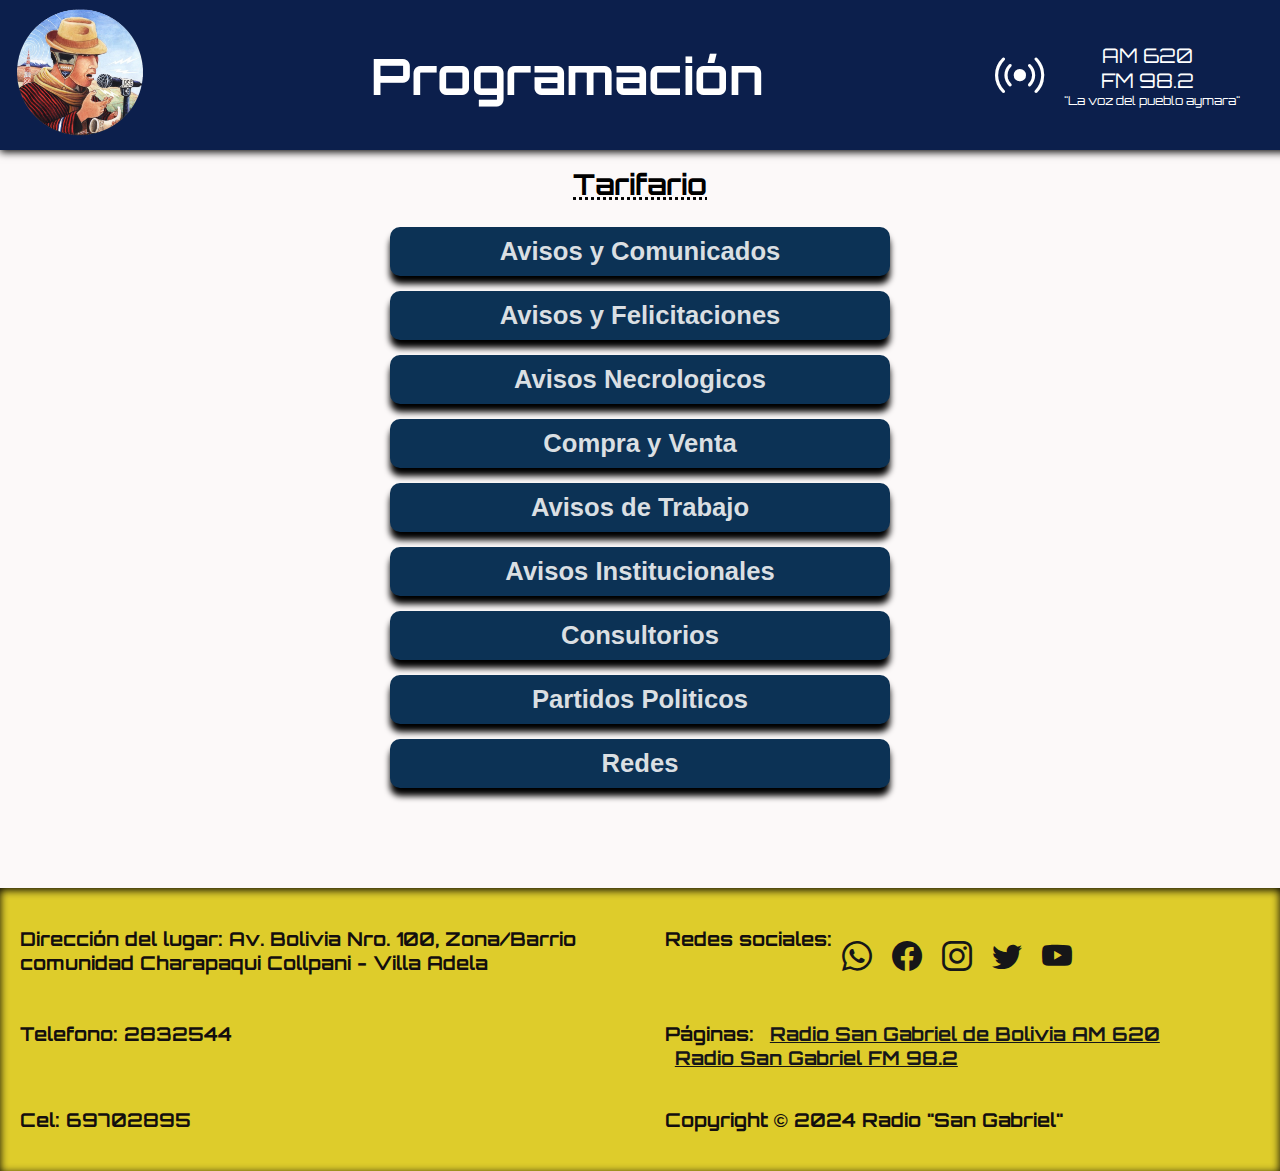
<file: index.html>
<!DOCTYPE html>
<html lang="es">
<head>
    <meta charset="UTF-8">
    <meta name="viewport" content="width=device-width, initial-scale=1.0">
    <link rel="preconnect" href="https://fonts.googleapis.com">
    <link rel="preconnect" href="https://fonts.gstatic.com" crossorigin>
    <link href="https://fonts.googleapis.com/css2?family=Orbitron:wght@400..900&display=swap" rel="stylesheet">
    <link rel="stylesheet" href="https://cdn.jsdelivr.net/npm/bootstrap-icons@1.11.3/font/bootstrap-icons.min.css">
    <link rel="preconnect" href="https://fonts.googleapis.com">
    <link rel="preconnect" href="https://fonts.gstatic.com" crossorigin>
    <link href="https://fonts.googleapis.com/css2?family=Montserrat+Alternates:ital,wght@0,100;0,200;0,300;0,400;0,500;0,600;0,700;0,800;0,900;1,100;1,200;1,300;1,400;1,500;1,600;1,700;1,800;1,900&family=Montserrat:ital,wght@0,100..900;1,100..900&display=swap" rel="stylesheet">
    <link rel="stylesheet" href="estilos.css">
    <link rel="icon" href="Imagenes/Logo-fabicon.jpg">
    <title>Radio "San Gabriel"</title>
</head>

<body class="bodyTabla">
    <div>
        <header>
            <div class="logo">
                <img src="./Imagenes/logo1.png" alt="Logo de la radio">
            </div>
            <div class="title">
                <h1>Programación</h1>
            </div>
            <div class="radio">
    
                <div class="icon-radio">
                <span><i class="bi bi-broadcast"></i></span>
                </div>
    
                <div class="texto">
                <span class="frequency">AM 620</span>
                <span class="frequency">FM 98.2</span>
                <span class="slogan">"La voz del pueblo aymara"</span>
                </div>
            </div>
        </header>

    <h2>Tarifario</h2>

    <div class="botones">
        <a href="AvisosComunicados.html"><button>Avisos y Comunicados</button></a>
        <a href="AvisosFelicitaciones.html"><button>Avisos y Felicitaciones</button></a>
        <a href="AvisosNecrologicos.html"><button>Avisos Necrologicos</button></a>
        <a href="CompraVenta.html"><button>Compra y Venta</button></a>
        <a href="AvisosTrabajo.html"><button>Avisos de Trabajo</button></a>
        <a href="AvisosInstitucionales.html"><button>Avisos Institucionales</button></a>
        <a href="Consultorios.html"><button>Consultorios</button></a>
        <a href="PartidosPoliticos.html"><button>Partidos Politicos</button> </a>
        <a href="Redes.html"><button>Redes</button></a>
    </div>
    </div>

    <footer>
        <p>Dirección del lugar: Av. Bolivia Nro. 100, Zona/Barrio comunidad Charapaqui Collpani - Villa Adela</p> 
        <p>Redes sociales:
            <a href="https://wa.link/ujf9wk"><i class="bi bi-whatsapp"></i></a>
            <a href="https://www.facebook.com/radiosangabrieldebolivia"><i class="bi bi-facebook"></i></a>
            <a href="https://www.instagram.com/radiosangabrielbolivia2/"><i class="bi bi-instagram"></i></a>
            <a href="https://twitter.com/RadioSanGabrie1"><i class="bi bi-twitter"></i></a>
            <a href="https://www.youtube.com/@RadioSanGabrielBolivia"><i class="bi bi-youtube"></i></a>
        </p>    
        <p>Telefono: 2832544</p>  
        <p>Páginas:
            <a href="https://www.radiosangabriel.org.bo/radio_vivo.php" target="_blank">Radio San Gabriel de Bolivia AM 620</a><br>
            <a href="https://www.radiosangabriel.org.bo/radiofm_vivo.php" target="_blank">Radio San Gabriel FM 98.2</a>
        </p>       
        <p>Cel: 69702895</p>      
        <p class="nombre_radio">Copyright &copy; 2024 Radio "San Gabriel"</p>
        
    </footer>
</body>
</html>
</file>
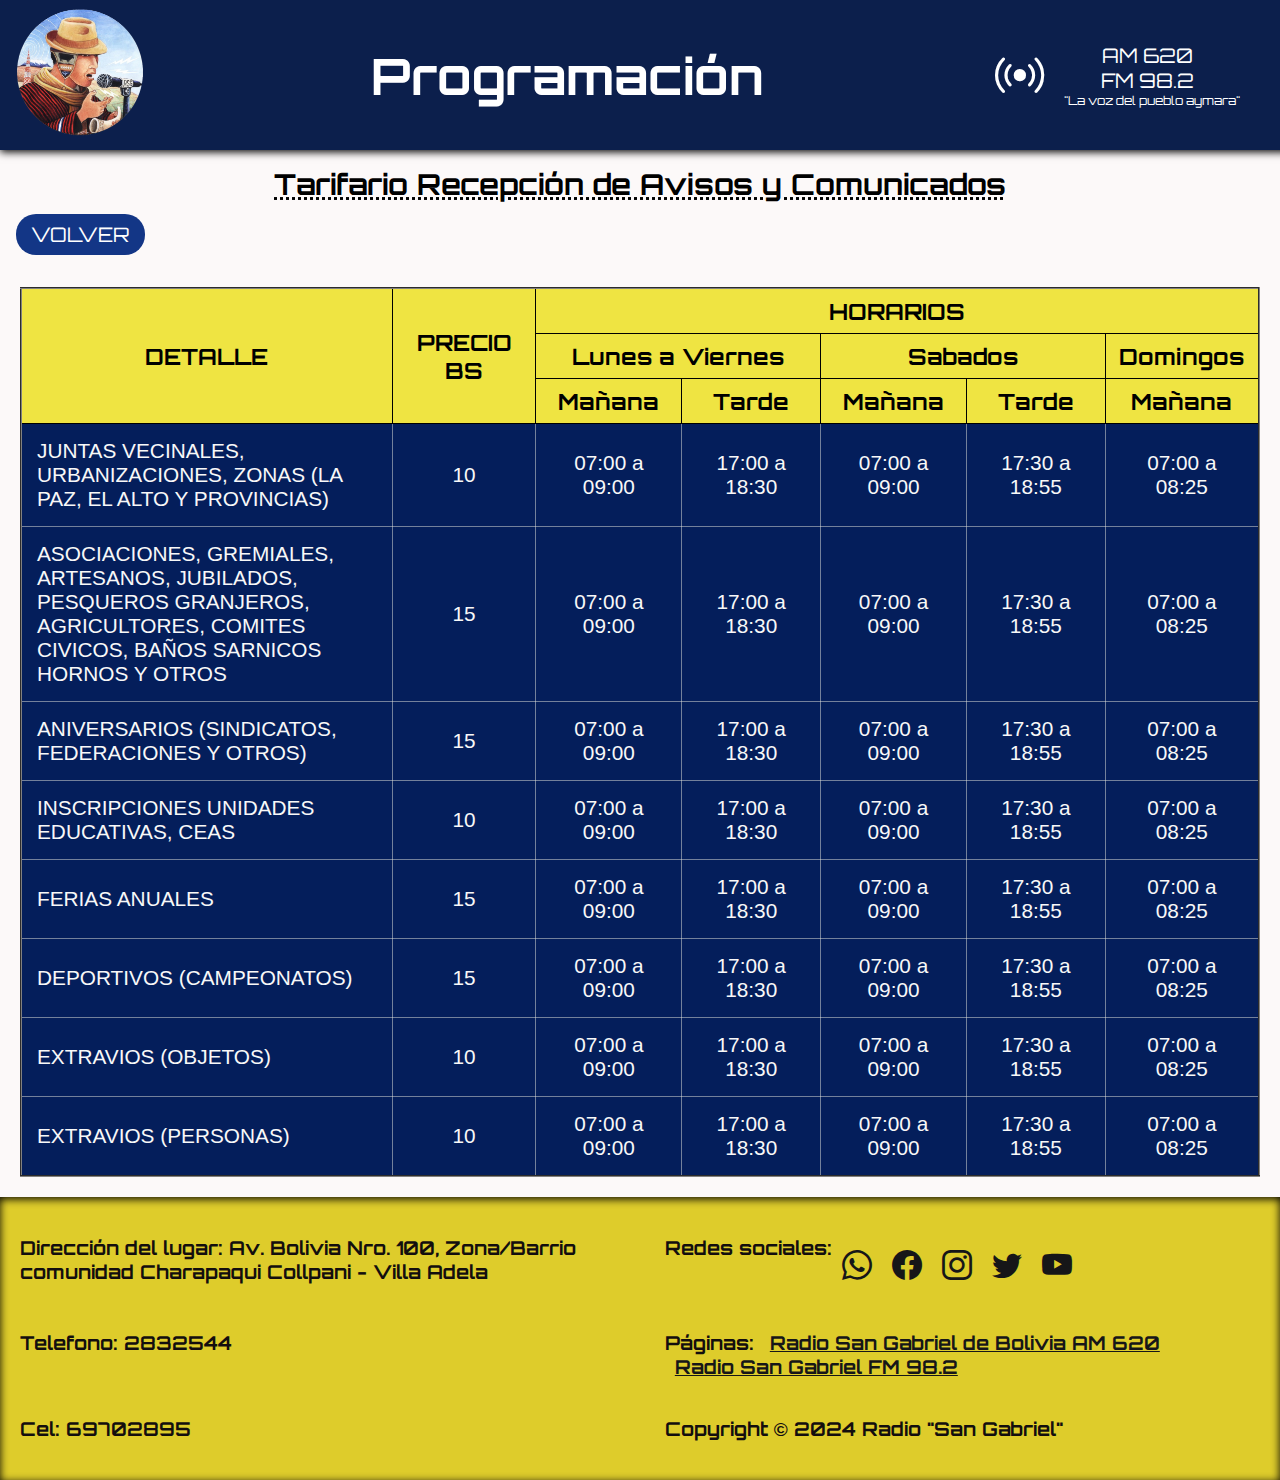
<file: AvisosComunicados.html>
<!DOCTYPE html>
<html lang="es">
  <head>
    <meta charset="UTF-8" />
    <meta name="viewport" content="width=device-width, initial-scale=1.0" />
    <link rel="preconnect" href="https://fonts.googleapis.com">
    <link rel="preconnect" href="https://fonts.gstatic.com" crossorigin>
    <link href="https://fonts.googleapis.com/css2?family=Orbitron:wght@400..900&display=swap" rel="stylesheet">
    <link rel="stylesheet" href="https://cdn.jsdelivr.net/npm/bootstrap-icons@1.11.3/font/bootstrap-icons.min.css">
    <link rel="stylesheet" href="estilos.css" />
    <link rel="icon" href="Imagenes/Logo-fabicon.jpg" />
    <title>Avisos y Comunicados</title>
  </head>

  <body class="bodyTabla">
    <div>
      
      <header>
        <div class="logo">
            <img src="./Imagenes/logo1.png" alt="Logo de la radio">
        </div>
        <div class="title">
            <h1>Programación</h1>
        </div>
        <div class="radio">

            <div class="icon-radio">
            <span><i class="bi bi-broadcast"></i></span>
            </div>

            <div class="texto">
            <span class="frequency">AM 620</span>
            <span class="frequency">FM 98.2</span>
            <span class="slogan">"La voz del pueblo aymara"</span>
            </div>
        </div>
      </header>

      <h2>Tarifario Recepción de Avisos y Comunicados</h2>

        <div class="btn-volver">
          <a href="./index.html">VOLVER</a>
        </div>
      <div class="tabla-container">
        <table border="2" class="Tabla">
          <thead>
            <tr>
              <td rowspan="3" class="columnDetalle">DETALLE</td>
              <td rowspan="3">PRECIO BS</td>
              <td colspan="6">HORARIOS</td>
            </tr>
    
            <tr>
              <td colspan="2">Lunes a Viernes</td>
              <td colspan="2">Sabados</td>
              <td colspan="2">Domingos</td>
            </tr>
    
            <tr>
              <td>Mañana</td>
              <td>Tarde</td>
              <td>Mañana</td>
              <td>Tarde</td>
              <td>Mañana</td>
            </tr>
          </thead>
    
          <tbody>
            <tr>
              <td class="align-left">JUNTAS VECINALES, URBANIZACIONES, ZONAS (LA PAZ, EL ALTO Y
                    PROVINCIAS)</td>
              <td>10</td>
              <td>07:00 a 09:00</td>
              <td>17:00 a 18:30</td>
              <td>07:00 a 09:00</td>
              <td>17:30 a 18:55</td>
              <td>07:00 a 08:25</td>
            </tr>
    
            <tr>
              <td class="align-left">ASOCIACIONES, GREMIALES, ARTESANOS, JUBILADOS, PESQUEROS
                GRANJEROS, AGRICULTORES, COMITES CIVICOS, BAÑOS SARNICOS HORNOS
                Y OTROS</td>
              <td>15</td>
              <td>07:00 a 09:00</td>
              <td>17:00 a 18:30</td>
              <td>07:00 a 09:00</td>
              <td>17:30 a 18:55</td>
              <td>07:00 a 08:25</td>
            </tr>
    
            <tr>
              <td class="align-left">ANIVERSARIOS (SINDICATOS, FEDERACIONES Y OTROS)</td>
              <td>15</td>
              <td>07:00 a 09:00</td>
              <td>17:00 a 18:30</td>
              <td>07:00 a 09:00</td>
              <td>17:30 a 18:55</td>
              <td>07:00 a 08:25</td>
            </tr>
    
            <tr>
              <td class="align-left">INSCRIPCIONES UNIDADES EDUCATIVAS, CEAS</td>
              <td>10</td>
              <td>07:00 a 09:00</td>
              <td>17:00 a 18:30</td>
              <td>07:00 a 09:00</td>
              <td>17:30 a 18:55</td>
              <td>07:00 a 08:25</td>
            </tr>
    
            <tr>
              <td class="align-left">FERIAS ANUALES</td>
              <td>15</td>
              <td>07:00 a 09:00</td>
              <td>17:00 a 18:30</td>
              <td>07:00 a 09:00</td>
              <td>17:30 a 18:55</td>
              <td>07:00 a 08:25</td>
            </tr>
    
            <tr>
              <td class="align-left">DEPORTIVOS (CAMPEONATOS)</td>
              <td>15</td>
              <td>07:00 a 09:00</td>
              <td>17:00 a 18:30</td>
              <td>07:00 a 09:00</td>
              <td>17:30 a 18:55</td>
              <td>07:00 a 08:25</td>
            </tr>
    
            <tr>
              <td class="align-left">EXTRAVIOS (OBJETOS)</td>
              <td>10</td>
              <td>07:00 a 09:00</td>
              <td>17:00 a 18:30</td>
              <td>07:00 a 09:00</td>
              <td>17:30 a 18:55</td>
              <td>07:00 a 08:25</td>
            </tr>
    
            <tr>
              <td class="align-left">EXTRAVIOS (PERSONAS)</td>
              <td>10</td>
              <td>07:00 a 09:00</td>
              <td>17:00 a 18:30</td>
              <td>07:00 a 09:00</td>
              <td>17:30 a 18:55</td>
              <td>07:00 a 08:25</td>
            </tr>
          </tbody>
        </table>
      </div>
    </div>

    <footer>
      <p>Dirección del lugar: Av. Bolivia Nro. 100, Zona/Barrio comunidad Charapaqui Collpani - Villa Adela</p> 
      <p>Redes sociales:
          <a href="https://wa.link/ujf9wk"><i class="bi bi-whatsapp"></i></a>
          <a href="https://www.facebook.com/radiosangabrieldebolivia"><i class="bi bi-facebook"></i></a>
          <a href="https://www.instagram.com/radiosangabrielbolivia2/"><i class="bi bi-instagram"></i></a>
          <a href="https://twitter.com/RadioSanGabrie1"><i class="bi bi-twitter"></i></a>
          <a href="https://www.youtube.com/@RadioSanGabrielBolivia"><i class="bi bi-youtube"></i></a>
      </p>    
      <p>Telefono: 2832544</p>  
      <p>Páginas:
          <a href="https://www.radiosangabriel.org.bo/radio_vivo.php" target="_blank">Radio San Gabriel de Bolivia AM 620</a><br>
          <a href="https://www.radiosangabriel.org.bo/radiofm_vivo.php" target="_blank">Radio San Gabriel FM 98.2</a>
      </p>       
      <p>Cel: 69702895</p>      
      <p class="nombre_radio">Copyright &copy; 2024 Radio "San Gabriel"</p>
      
    </footer>
  </body>
</html>
</file>
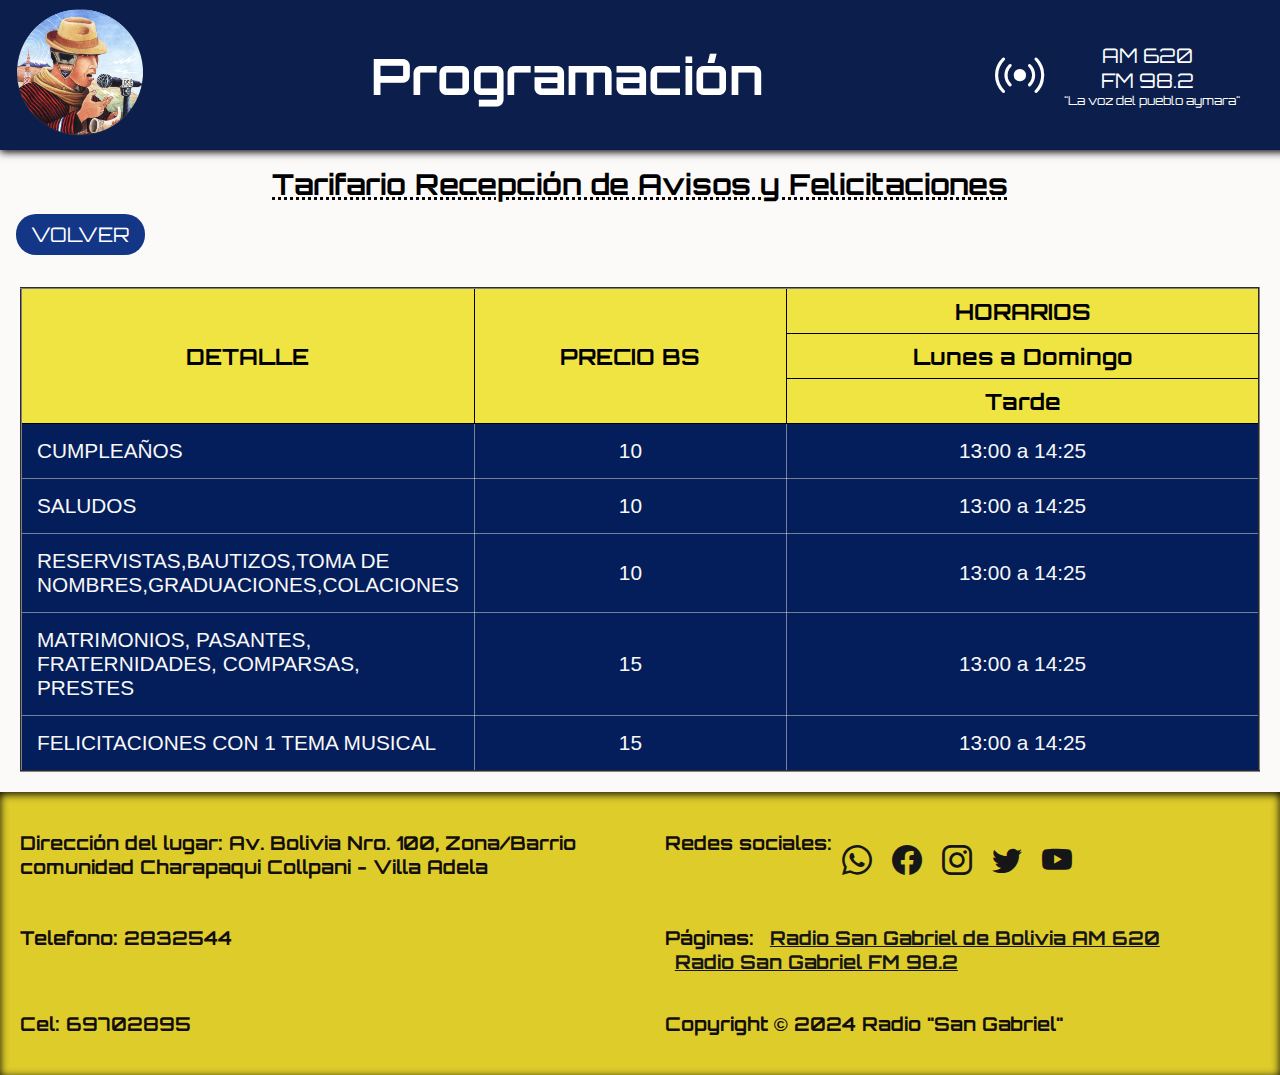
<file: AvisosFelicitaciones.html>
<!DOCTYPE html>
<html lang="es">
<head>
    <meta charset="UTF-8">
    <meta name="viewport" content="width=device-width, initial-scale=1.0">
    <link rel="preconnect" href="https://fonts.googleapis.com">
    <link rel="preconnect" href="https://fonts.gstatic.com" crossorigin>
    <link href="https://fonts.googleapis.com/css2?family=Orbitron:wght@400..900&display=swap" rel="stylesheet">
    <link rel="stylesheet" href="https://cdn.jsdelivr.net/npm/bootstrap-icons@1.11.3/font/bootstrap-icons.min.css">
    <link rel="stylesheet" href="estilos.css">
    <link rel="icon" href="Imagenes/Logo-fabicon.jpg">
    <title>Avisos y Felicitaciones</title>
</head>

<body class="bodyTabla">
    <div>
        
      <header>
        <div class="logo">
            <img src="./Imagenes/logo1.png" alt="Logo de la radio">
        </div>
        <div class="title">
            <h1>Programación</h1>
        </div>
        <div class="radio">

            <div class="icon-radio">
            <span><i class="bi bi-broadcast"></i></span>
            </div>

            <div class="texto">
            <span class="frequency">AM 620</span>
            <span class="frequency">FM 98.2</span>
            <span class="slogan">"La voz del pueblo aymara"</span>
            </div>
        </div>
      </header>

    <h2>Tarifario Recepción de Avisos y Felicitaciones</h2>

    <div class="btn-volver">
            <a href="./index.html">VOLVER</a>
        </div>
    <div class="tabla-container">
        <table border="2" class="Tabla">
            <thead>
              <tr>
                <td rowspan="3" class="columnDetalle">DETALLE</td>
                <td rowspan="3">PRECIO BS</td>
                <td colspan="1">HORARIOS</td>
              </tr>
        
              <tr>
                <td colspan="1">Lunes a Domingo</td>
              </tr>
        
              <tr>
                <td>Tarde</td>
              </tr>
            </thead>
        
            <tbody>
              <tr>
                <td class="align-left">CUMPLEAÑOS</td>
                <td>10</td>
                <td>13:00 a 14:25</td>
              </tr>
        
              <tr>
                <td class="align-left">SALUDOS</td>
                <td>10</td>
                <td>13:00 a 14:25</td>
              </tr>
        
              <tr>
                <td class="align-left">RESERVISTAS,BAUTIZOS,TOMA DE NOMBRES,GRADUACIONES,COLACIONES</td>
                <td>10</td>
                <td>13:00 a 14:25</td>
              </tr>
        
              <tr>
                <td class="align-left">MATRIMONIOS, PASANTES, FRATERNIDADES, COMPARSAS, PRESTES</td>
                <td>15</td>
                <td>13:00 a 14:25</td>
              </tr>
        
              <tr>
                <td class="align-left">FELICITACIONES CON 1 TEMA MUSICAL</td>
                <td>15</td>
                <td>13:00 a 14:25</td>
              </tr>
        
            </tbody>
          </table>
           </div>
    </div>

    <footer>
      <p>Dirección del lugar: Av. Bolivia Nro. 100, Zona/Barrio comunidad Charapaqui Collpani - Villa Adela</p> 
      <p>Redes sociales:
          <a href="https://wa.link/ujf9wk"><i class="bi bi-whatsapp"></i></a>
          <a href="https://www.facebook.com/radiosangabrieldebolivia"><i class="bi bi-facebook"></i></a>
          <a href="https://www.instagram.com/radiosangabrielbolivia2/"><i class="bi bi-instagram"></i></a>
          <a href="https://twitter.com/RadioSanGabrie1"><i class="bi bi-twitter"></i></a>
          <a href="https://www.youtube.com/@RadioSanGabrielBolivia"><i class="bi bi-youtube"></i></a>
      </p>    
      <p>Telefono: 2832544</p>  
      <p>Páginas:
          <a href="https://www.radiosangabriel.org.bo/radio_vivo.php" target="_blank">Radio San Gabriel de Bolivia AM 620</a><br>
          <a href="https://www.radiosangabriel.org.bo/radiofm_vivo.php" target="_blank">Radio San Gabriel FM 98.2</a>
      </p>       
      <p>Cel: 69702895</p>      
      <p class="nombre_radio">Copyright &copy; 2024 Radio "San Gabriel"</p>
      
    </footer>

</body>
</html>
</file>
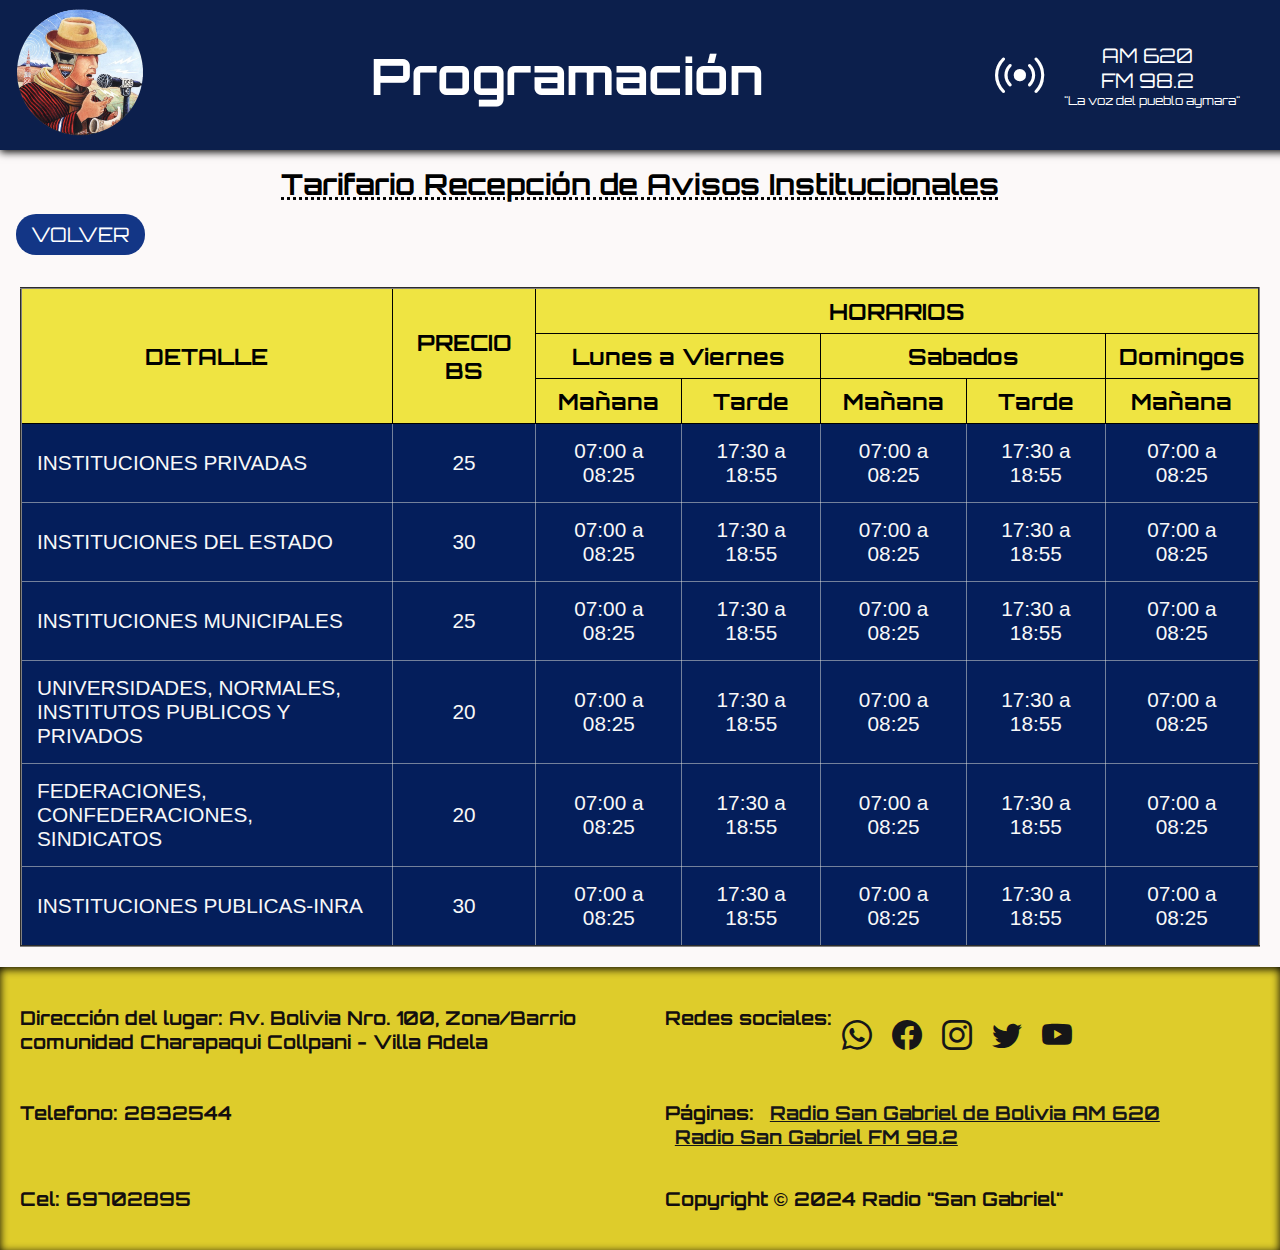
<file: AvisosInstitucionales.html>
<!DOCTYPE html>
<html lang="es">
<head>
    <meta charset="UTF-8">
    <meta name="viewport" content="width=device-width, initial-scale=1.0">
    <link rel="preconnect" href="https://fonts.googleapis.com">
    <link rel="preconnect" href="https://fonts.gstatic.com" crossorigin>
    <link href="https://fonts.googleapis.com/css2?family=Orbitron:wght@400..900&display=swap" rel="stylesheet">
    <link rel="stylesheet" href="https://cdn.jsdelivr.net/npm/bootstrap-icons@1.11.3/font/bootstrap-icons.min.css">
    <link rel="stylesheet" href="estilos.css">
    <link rel="icon" href="Imagenes/Logo-fabicon.jpg">
    <title>Avisos Institucionales</title>
</head>

<body class="bodyTabla">
    <div>
        
      <header>
        <div class="logo">
            <img src="./Imagenes/logo1.png" alt="Logo de la radio">
        </div>
        <div class="title">
            <h1>Programación</h1>
        </div>
        <div class="radio">

            <div class="icon-radio">
            <span><i class="bi bi-broadcast"></i></span>
            </div>

            <div class="texto">
            <span class="frequency">AM 620</span>
            <span class="frequency">FM 98.2</span>
            <span class="slogan">"La voz del pueblo aymara"</span>
            </div>
        </div>
      </header>

    <h2>Tarifario Recepción de Avisos Institucionales</h2>

    <div class="btn-volver">
            <a href="./index.html">VOLVER</a>
        </div>
    <div class="tabla-container">
        <table border="2" class="Tabla">
            <thead>
              <tr>
                <td rowspan="3" class="columnDetalle">DETALLE</td>
                <td rowspan="3">PRECIO BS</td>
                <td colspan="6">HORARIOS</td>
              </tr>
        
              <tr>
                <td colspan="2">Lunes a Viernes</td>
                <td colspan="2">Sabados</td>
                <td colspan="2">Domingos</td>
              </tr>
        
              <tr>
                <td>Mañana</td>
                <td>Tarde</td>
                <td>Mañana</td>
                <td>Tarde</td>
                <td>Mañana</td>
              </tr>
            </thead>
        
            <tbody>
              <tr>
                <td class="align-left">INSTITUCIONES PRIVADAS</td>
                <td>25</td>
                <td>07:00 a 08:25</td>
                <td>17:30 a 18:55</td>
                <td>07:00 a 08:25</td>
                <td>17:30 a 18:55</td>
                <td>07:00 a 08:25</td>
              </tr>
        
              <tr>
                <td class="align-left">INSTITUCIONES DEL ESTADO</td>
                <td>30</td>
                <td>07:00 a 08:25</td>
                <td>17:30 a 18:55</td>
                <td>07:00 a 08:25</td>
                <td>17:30 a 18:55</td>
                <td>07:00 a 08:25</td>
              </tr>
        
              <tr>
                <td class="align-left">INSTITUCIONES MUNICIPALES</td>
                <td>25</td>
                <td>07:00 a 08:25</td>
                <td>17:30 a 18:55</td>
                <td>07:00 a 08:25</td>
                <td>17:30 a 18:55</td>
                <td>07:00 a 08:25</td>
              </tr>
        
              <tr>
                <td class="align-left">UNIVERSIDADES, NORMALES, INSTITUTOS PUBLICOS Y PRIVADOS</td>
                <td>20</td>
                <td>07:00 a 08:25</td>
                <td>17:30 a 18:55</td>
                <td>07:00 a 08:25</td>
                <td>17:30 a 18:55</td>
                <td>07:00 a 08:25</td>
              </tr>
        
              <tr>
                <td class="align-left">FEDERACIONES, CONFEDERACIONES, SINDICATOS</td>
                <td>20</td>
                <td>07:00 a 08:25</td>
                <td>17:30 a 18:55</td>
                <td>07:00 a 08:25</td>
                <td>17:30 a 18:55</td>
                <td>07:00 a 08:25</td>
              </tr>
              <tr>
                <td class="align-left">INSTITUCIONES PUBLICAS-INRA</td>
                <td>30</td>
                <td>07:00 a 08:25</td>
                <td>17:30 a 18:55</td>
                <td>07:00 a 08:25</td>
                <td>17:30 a 18:55</td>
                <td>07:00 a 08:25</td>
              </tr>
            </tbody>
          </table>
    </div>
    </div>

    <footer>
      <p>Dirección del lugar: Av. Bolivia Nro. 100, Zona/Barrio comunidad Charapaqui Collpani - Villa Adela</p> 
      <p>Redes sociales:
          <a href="https://wa.link/ujf9wk"><i class="bi bi-whatsapp"></i></a>
          <a href="https://www.facebook.com/radiosangabrieldebolivia"><i class="bi bi-facebook"></i></a>
          <a href="https://www.instagram.com/radiosangabrielbolivia2/"><i class="bi bi-instagram"></i></a>
          <a href="https://twitter.com/RadioSanGabrie1"><i class="bi bi-twitter"></i></a>
          <a href="https://www.youtube.com/@RadioSanGabrielBolivia"><i class="bi bi-youtube"></i></a>
      </p>    
      <p>Telefono: 2832544</p>  
      <p>Páginas:
          <a href="https://www.radiosangabriel.org.bo/radio_vivo.php" target="_blank">Radio San Gabriel de Bolivia AM 620</a><br>
          <a href="https://www.radiosangabriel.org.bo/radiofm_vivo.php" target="_blank">Radio San Gabriel FM 98.2</a>
      </p>       
      <p>Cel: 69702895</p>      
      <p class="nombre_radio">Copyright &copy; 2024 Radio "San Gabriel"</p>
      
    </footer>

</body>
</html>
</file>
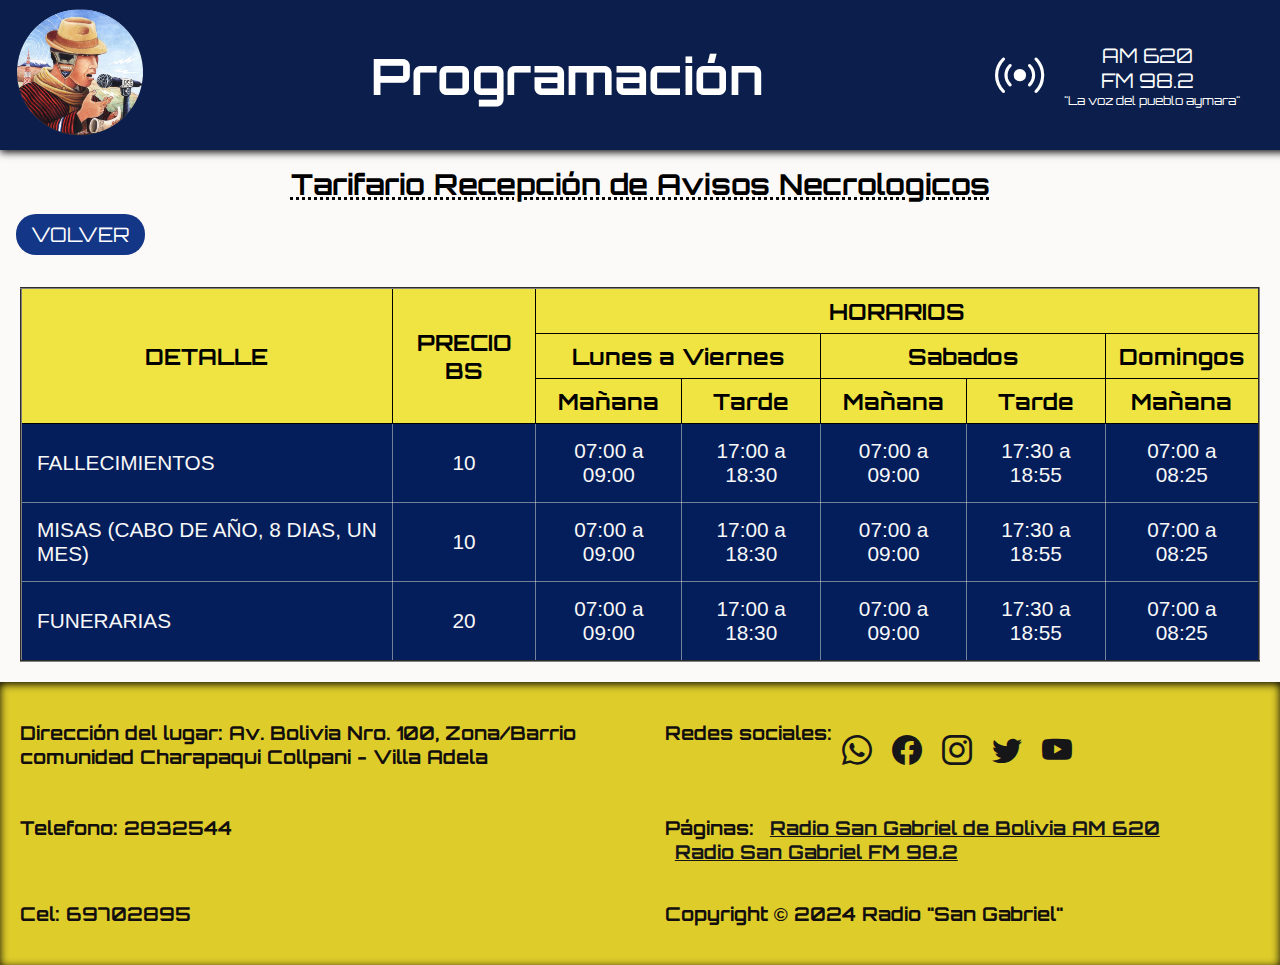
<file: AvisosNecrologicos.html>
<!DOCTYPE html>
<html lang="es">
<head>
    <meta charset="UTF-8">
    <meta name="viewport" content="width=device-width, initial-scale=1.0">
    <link rel="preconnect" href="https://fonts.googleapis.com">
    <link rel="preconnect" href="https://fonts.gstatic.com" crossorigin>
    <link href="https://fonts.googleapis.com/css2?family=Orbitron:wght@400..900&display=swap" rel="stylesheet">
    <link rel="stylesheet" href="https://cdn.jsdelivr.net/npm/bootstrap-icons@1.11.3/font/bootstrap-icons.min.css">
    <link rel="stylesheet" href="estilos.css">
    <link rel="icon" href="Imagenes/Logo-fabicon.jpg">
    <title>Avisos Necrologicos</title>
</head>

<body class="bodyTabla">
    <div>
      <header>
        <div class="logo">
            <img src="./Imagenes/logo1.png" alt="Logo de la radio">
        </div>
        <div class="title">
            <h1>Programación</h1>
        </div>
        <div class="radio">

            <div class="icon-radio">
            <span><i class="bi bi-broadcast"></i></span>
            </div>

            <div class="texto">
            <span class="frequency">AM 620</span>
            <span class="frequency">FM 98.2</span>
            <span class="slogan">"La voz del pueblo aymara"</span>
            </div>
        </div>
      </header>

    <h2>Tarifario Recepción de Avisos Necrologicos</h2>

    <div class="btn-volver">
            <a href="./index.html">VOLVER</a>
        </div>
    <div class="tabla-container">
        <table border="2" class="Tabla">
          <thead>
            <tr>
              <td rowspan="3" class="columnDetalle">DETALLE</td>
              <td rowspan="3">PRECIO BS</td>
              <td colspan="6">HORARIOS</td>
            </tr>
      
            <tr>
              <td colspan="2">Lunes a Viernes</td>
              <td colspan="2">Sabados</td>
              <td colspan="2">Domingos</td>
            </tr>
      
            <tr>
              <td>Mañana</td>
              <td>Tarde</td>
              <td>Mañana</td>
              <td>Tarde</td>
              <td>Mañana</td>
            </tr>
          </thead>
      
          <tbody>
            <tr>
              <td class="align-left">FALLECIMIENTOS</td>
              <td>10</td>
              <td>07:00 a 09:00</td>
              <td>17:00 a 18:30</td>
              <td>07:00 a 09:00</td>
              <td>17:30 a 18:55</td>
              <td>07:00 a 08:25</td>
            </tr>
      
            <tr>
              <td class="align-left">MISAS (CABO DE AÑO, 8 DIAS, UN MES)</td>
              <td>10</td>
              <td>07:00 a 09:00</td>
              <td>17:00 a 18:30</td>
              <td>07:00 a 09:00</td>
              <td>17:30 a 18:55</td>
              <td>07:00 a 08:25</td>
            </tr>
      
            <tr>
              <td class="align-left">FUNERARIAS</td>
              <td>20</td>
              <td>07:00 a 09:00</td>
              <td>17:00 a 18:30</td>
              <td>07:00 a 09:00</td>
              <td>17:30 a 18:55</td>
              <td>07:00 a 08:25</td>
            </tr>
      
          </tbody>
        </table>
    </div>
    </div>

    <footer>
      <p>Dirección del lugar: Av. Bolivia Nro. 100, Zona/Barrio comunidad Charapaqui Collpani - Villa Adela</p> 
      <p>Redes sociales:
          <a href="https://wa.link/ujf9wk"><i class="bi bi-whatsapp"></i></a>
          <a href="https://www.facebook.com/radiosangabrieldebolivia"><i class="bi bi-facebook"></i></a>
          <a href="https://www.instagram.com/radiosangabrielbolivia2/"><i class="bi bi-instagram"></i></a>
          <a href="https://twitter.com/RadioSanGabrie1"><i class="bi bi-twitter"></i></a>
          <a href="https://www.youtube.com/@RadioSanGabrielBolivia"><i class="bi bi-youtube"></i></a>
      </p>    
      <p>Telefono: 2832544</p>  
      <p>Páginas:
          <a href="https://www.radiosangabriel.org.bo/radio_vivo.php" target="_blank">Radio San Gabriel de Bolivia AM 620</a><br>
          <a href="https://www.radiosangabriel.org.bo/radiofm_vivo.php" target="_blank">Radio San Gabriel FM 98.2</a>
      </p>       
      <p>Cel: 69702895</p>      
      <p class="nombre_radio">Copyright &copy; 2024 Radio "San Gabriel"</p>
      
    </footer>

</body>
</html>
</file>
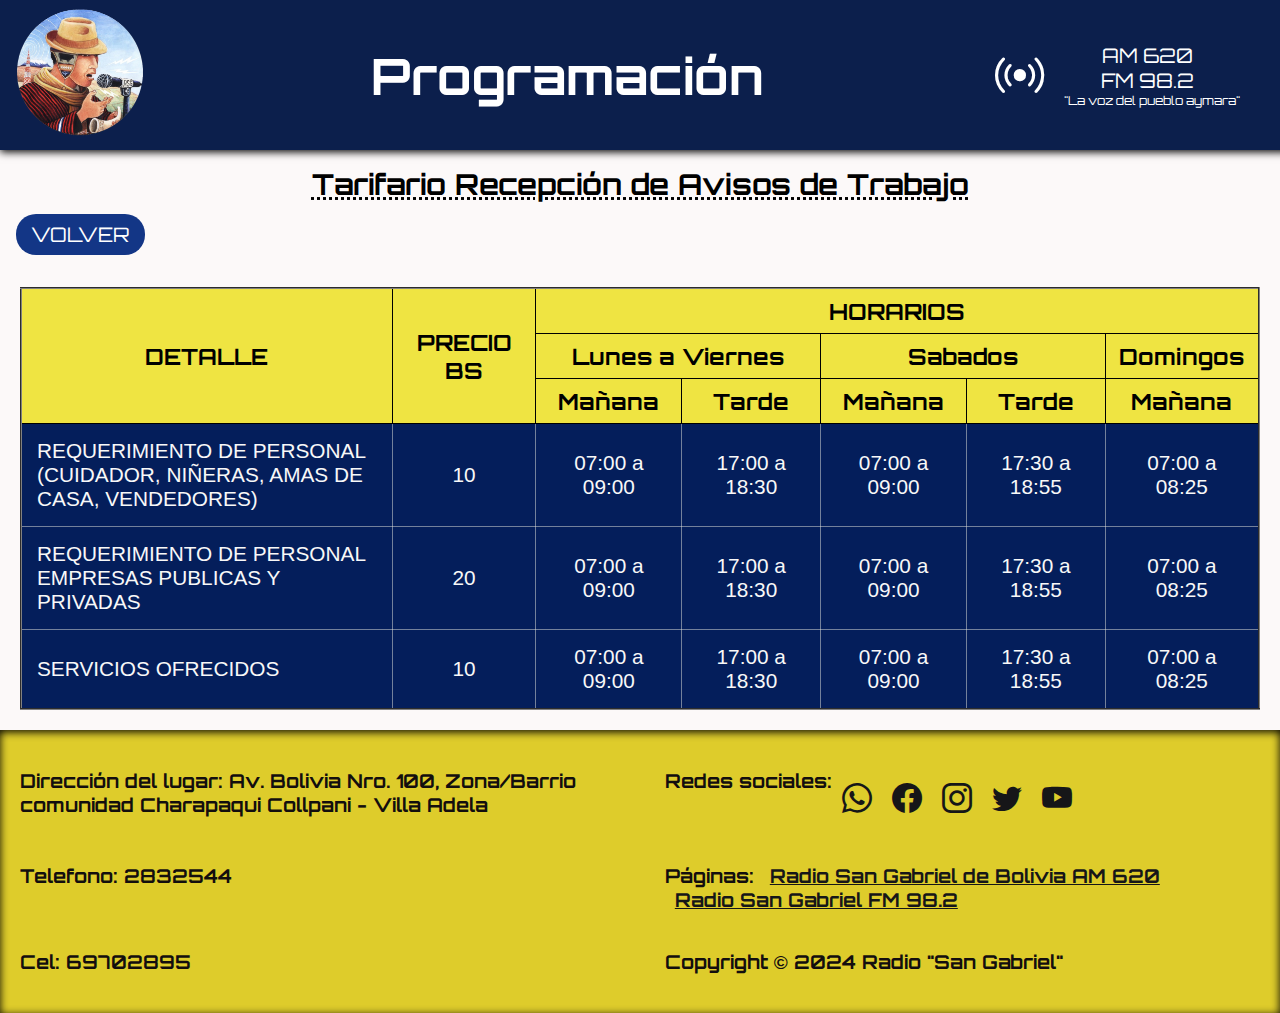
<file: AvisosTrabajo.html>
<!DOCTYPE html>
<html lang="es">
<head>
    <meta charset="UTF-8">
    <meta name="viewport" content="width=device-width, initial-scale=1.0">
    <link rel="preconnect" href="https://fonts.googleapis.com">
    <link rel="preconnect" href="https://fonts.gstatic.com" crossorigin>
    <link href="https://fonts.googleapis.com/css2?family=Orbitron:wght@400..900&display=swap" rel="stylesheet">
    <link rel="stylesheet" href="https://cdn.jsdelivr.net/npm/bootstrap-icons@1.11.3/font/bootstrap-icons.min.css">
    <link rel="stylesheet" href="estilos.css">
    <link rel="icon" href="Imagenes/Logo-fabicon.jpg">
    <title>Avisos de Trabajo</title>
</head>

<body class="bodyTabla">
    <div>
      <header>
        <div class="logo">
            <img src="./Imagenes/logo1.png" alt="Logo de la radio">
        </div>
        <div class="title">
            <h1>Programación</h1>
        </div>
        <div class="radio">

            <div class="icon-radio">
            <span><i class="bi bi-broadcast"></i></span>
            </div>

            <div class="texto">
            <span class="frequency">AM 620</span>
            <span class="frequency">FM 98.2</span>
            <span class="slogan">"La voz del pueblo aymara"</span>
            </div>
        </div>
      </header>

    <h2>Tarifario Recepción de Avisos de Trabajo</h2>

    <div class="btn-volver">
            <a href="./index.html">VOLVER</a>
        </div>
    <div class="tabla-container">
        <table border="2" class="Tabla">
            <thead>
              <tr>
                <td rowspan="3" class="columnDetalle">DETALLE</td>
                <td rowspan="3">PRECIO BS</td>
                <td colspan="6">HORARIOS</td>
              </tr>
        
              <tr>
                <td colspan="2">Lunes a Viernes</td>
                <td colspan="2">Sabados</td>
                <td colspan="2">Domingos</td>
              </tr>
        
              <tr>
                <td>Mañana</td>
                <td>Tarde</td>
                <td>Mañana</td>
                <td>Tarde</td>
                <td>Mañana</td>
              </tr>
            </thead>
        
            <tbody>
              <tr>
                <td class="align-left">REQUERIMIENTO DE PERSONAL (CUIDADOR, NIÑERAS, AMAS DE CASA, VENDEDORES)</td>
                <td>10</td>
                <td>07:00 a 09:00</td>
                <td>17:00 a 18:30</td>
                <td>07:00 a 09:00</td>
                <td>17:30 a 18:55</td>
                <td>07:00 a 08:25</td>
              </tr>
        
              <tr>
                <td class="align-left">REQUERIMIENTO DE PERSONAL EMPRESAS PUBLICAS Y PRIVADAS</td>
                <td>20</td>
                <td>07:00 a 09:00</td>
                <td>17:00 a 18:30</td>
                <td>07:00 a 09:00</td>
                <td>17:30 a 18:55</td>
                <td>07:00 a 08:25</td>
              </tr>
        
              <tr>
                <td class="align-left">SERVICIOS OFRECIDOS</td>
                <td>10</td>
                <td>07:00 a 09:00</td>
                <td>17:00 a 18:30</td>
                <td>07:00 a 09:00</td>
                <td>17:30 a 18:55</td>
                <td>07:00 a 08:25</td>
              </tr>
        
            </tbody>
          </table>
        
    </div>
    </div>

    <footer>
      <p>Dirección del lugar: Av. Bolivia Nro. 100, Zona/Barrio comunidad Charapaqui Collpani - Villa Adela</p> 
      <p>Redes sociales:
          <a href="https://wa.link/ujf9wk"><i class="bi bi-whatsapp"></i></a>
          <a href="https://www.facebook.com/radiosangabrieldebolivia"><i class="bi bi-facebook"></i></a>
          <a href="https://www.instagram.com/radiosangabrielbolivia2/"><i class="bi bi-instagram"></i></a>
          <a href="https://twitter.com/RadioSanGabrie1"><i class="bi bi-twitter"></i></a>
          <a href="https://www.youtube.com/@RadioSanGabrielBolivia"><i class="bi bi-youtube"></i></a>
      </p>    
      <p>Telefono: 2832544</p>  
      <p>Páginas:
          <a href="https://www.radiosangabriel.org.bo/radio_vivo.php" target="_blank">Radio San Gabriel de Bolivia AM 620</a><br>
          <a href="https://www.radiosangabriel.org.bo/radiofm_vivo.php" target="_blank">Radio San Gabriel FM 98.2</a>
      </p>       
      <p>Cel: 69702895</p>      
      <p class="nombre_radio">Copyright &copy; 2024 Radio "San Gabriel"</p>
      
    </footer>

</body>
</html>
</file>
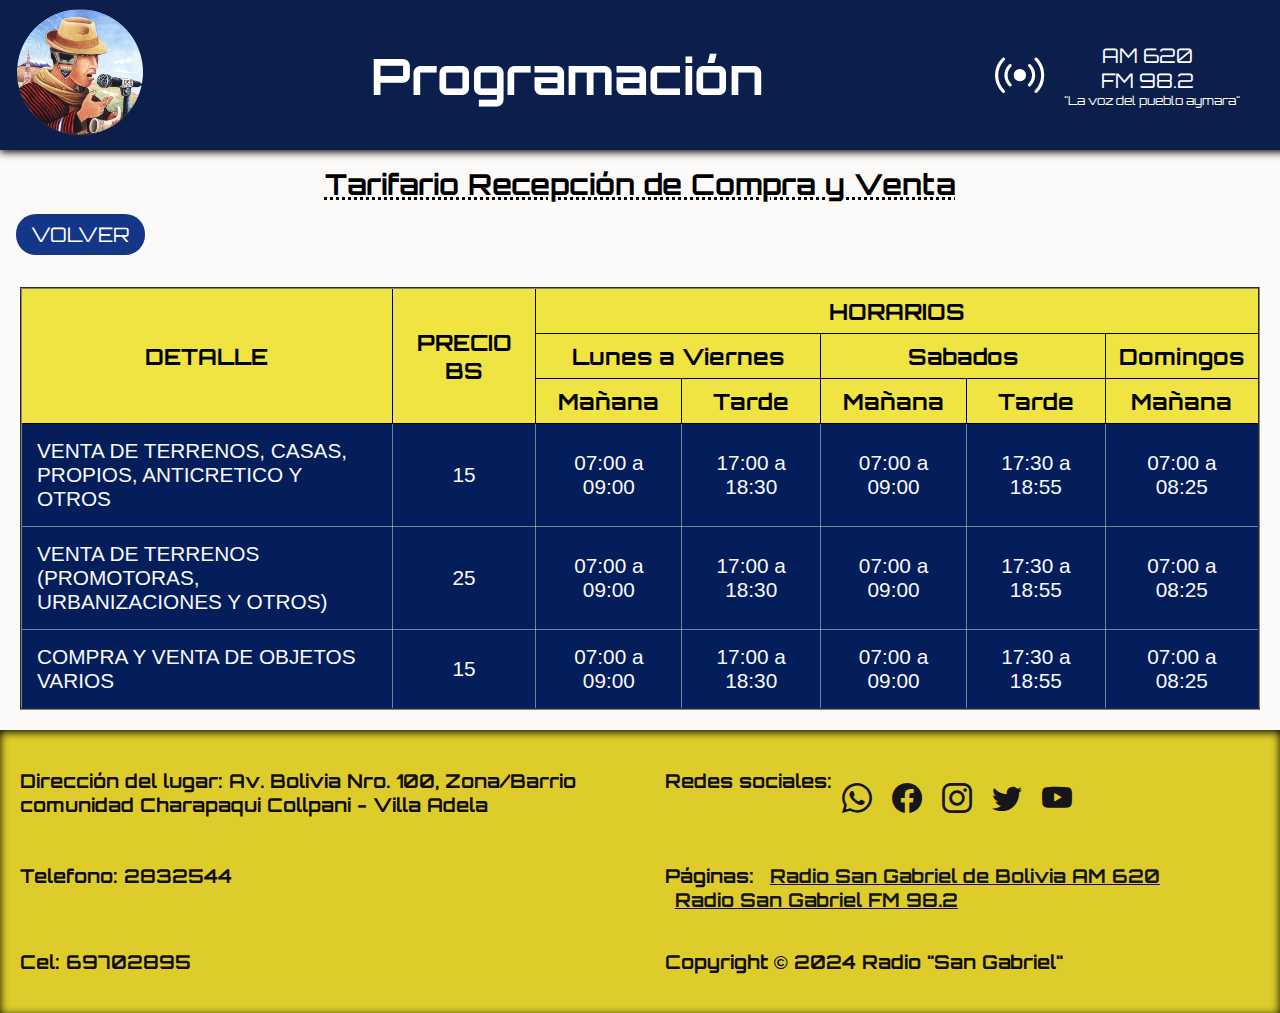
<file: CompraVenta.html>
<!DOCTYPE html>
<html lang="es">
<head>
    <meta charset="UTF-8">
    <meta name="viewport" content="width=device-width, initial-scale=1.0">
    <link rel="preconnect" href="https://fonts.googleapis.com">
    <link rel="preconnect" href="https://fonts.gstatic.com" crossorigin>
    <link href="https://fonts.googleapis.com/css2?family=Orbitron:wght@400..900&display=swap" rel="stylesheet">
    <link rel="stylesheet" href="https://cdn.jsdelivr.net/npm/bootstrap-icons@1.11.3/font/bootstrap-icons.min.css">
    <link rel="stylesheet" href="estilos.css">
    <link rel="icon" href="Imagenes/Logo-fabicon.jpg">
    <title>Compra y Venta</title>
</head>

<body class="bodyTabla">
    <div>
      <header>
        <div class="logo">
            <img src="./Imagenes/logo1.png" alt="Logo de la radio">
        </div>
        <div class="title">
            <h1>Programación</h1>
        </div>
        <div class="radio">

            <div class="icon-radio">
            <span><i class="bi bi-broadcast"></i></span>
            </div>

            <div class="texto">
            <span class="frequency">AM 620</span>
            <span class="frequency">FM 98.2</span>
            <span class="slogan">"La voz del pueblo aymara"</span>
            </div>
        </div>
      </header>

    <h2>Tarifario Recepción de Compra y Venta</h2>

    <div class="btn-volver">
            <a href="./index.html">VOLVER</a>
        </div>
    <div class="tabla-container">
        <table border="2" class="Tabla">
            <thead>
              <tr>
                <td rowspan="3" class="columnDetalle">DETALLE</td>
                <td rowspan="3">PRECIO BS</td>
                <td colspan="6">HORARIOS</td>
              </tr>
        
              <tr>
                <td colspan="2">Lunes a Viernes</td>
                <td colspan="2">Sabados</td>
                <td colspan="2">Domingos</td>
              </tr>
        
              <tr>
                <td>Mañana</td>
                <td>Tarde</td>
                <td>Mañana</td>
                <td>Tarde</td>
                <td>Mañana</td>
              </tr>
            </thead>
        
            <tbody>
              <tr>
                <td class="align-left">VENTA DE TERRENOS, CASAS, PROPIOS, ANTICRETICO Y OTROS</td>
                <td>15</td>
                <td>07:00 a 09:00</td>
                <td>17:00 a 18:30</td>
                <td>07:00 a 09:00</td>
                <td>17:30 a 18:55</td>
                <td>07:00 a 08:25</td>
              </tr>
        
              <tr>
                <td class="align-left">VENTA DE TERRENOS (PROMOTORAS, URBANIZACIONES Y OTROS)</td>
                <td>25</td>
                <td>07:00 a 09:00</td>
                <td>17:00 a 18:30</td>
                <td>07:00 a 09:00</td>
                <td>17:30 a 18:55</td>
                <td>07:00 a 08:25</td>
              </tr>
        
              <tr>
                <td class="align-left">COMPRA Y VENTA DE OBJETOS VARIOS</td>
                <td>15</td>
                <td>07:00 a 09:00</td>
                <td>17:00 a 18:30</td>
                <td>07:00 a 09:00</td>
                <td>17:30 a 18:55</td>
                <td>07:00 a 08:25</td>
              </tr>
        
            </tbody>
          </table>
        
    </div>
    </div>

    <footer>
      <p>Dirección del lugar: Av. Bolivia Nro. 100, Zona/Barrio comunidad Charapaqui Collpani - Villa Adela</p> 
      <p>Redes sociales:
          <a href="https://wa.link/ujf9wk"><i class="bi bi-whatsapp"></i></a>
          <a href="https://www.facebook.com/radiosangabrieldebolivia"><i class="bi bi-facebook"></i></a>
          <a href="https://www.instagram.com/radiosangabrielbolivia2/"><i class="bi bi-instagram"></i></a>
          <a href="https://twitter.com/RadioSanGabrie1"><i class="bi bi-twitter"></i></a>
          <a href="https://www.youtube.com/@RadioSanGabrielBolivia"><i class="bi bi-youtube"></i></a>
      </p>    
      <p>Telefono: 2832544</p>  
      <p>Páginas:
          <a href="https://www.radiosangabriel.org.bo/radio_vivo.php" target="_blank">Radio San Gabriel de Bolivia AM 620</a><br>
          <a href="https://www.radiosangabriel.org.bo/radiofm_vivo.php" target="_blank">Radio San Gabriel FM 98.2</a>
      </p>       
      <p>Cel: 69702895</p>      
      <p class="nombre_radio">Copyright &copy; 2024 Radio "San Gabriel"</p>
      
    </footer>

</body>
</html>
</file>
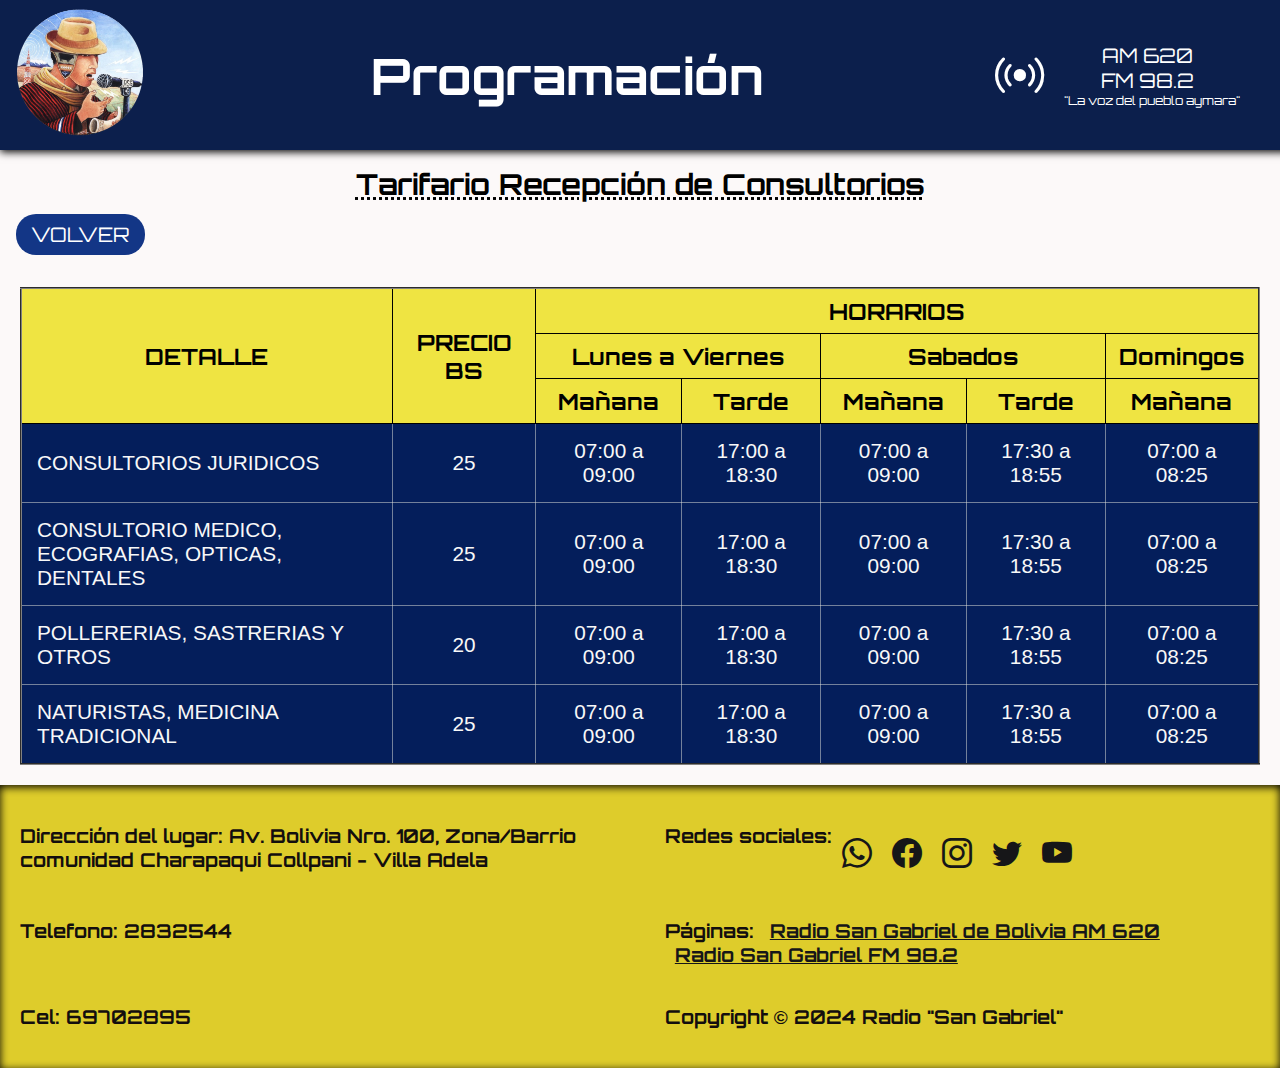
<file: Consultorios.html>
<!DOCTYPE html>
<html lang="es">
<head>
    <meta charset="UTF-8">
    <meta name="viewport" content="width=device-width, initial-scale=1.0">
    <link rel="preconnect" href="https://fonts.googleapis.com">
    <link rel="preconnect" href="https://fonts.gstatic.com" crossorigin>
    <link href="https://fonts.googleapis.com/css2?family=Orbitron:wght@400..900&display=swap" rel="stylesheet">
    <link rel="stylesheet" href="https://cdn.jsdelivr.net/npm/bootstrap-icons@1.11.3/font/bootstrap-icons.min.css">
    <link rel="stylesheet" href="estilos.css">
    <link rel="icon" href="Imagenes/Logo-fabicon.jpg">
    <title>Consultorios</title>
</head>

<body class="bodyTabla">
    <div>
        
      <header>
        <div class="logo">
            <img src="./Imagenes/logo1.png" alt="Logo de la radio">
        </div>
        <div class="title">
            <h1>Programación</h1>
        </div>
        <div class="radio">

            <div class="icon-radio">
            <span><i class="bi bi-broadcast"></i></span>
            </div>

            <div class="texto">
            <span class="frequency">AM 620</span>
            <span class="frequency">FM 98.2</span>
            <span class="slogan">"La voz del pueblo aymara"</span>
            </div>
        </div>
      </header>

    <h2>Tarifario Recepción de Consultorios</h2>

    <div class="btn-volver">
            <a href="./index.html">VOLVER</a>
        </div>
    <div class="tabla-container">
        <table border="2" class="Tabla">
            <thead>
              <tr>
                <td rowspan="3" class="columnDetalle">DETALLE</td>
                <td rowspan="3">PRECIO BS</td>
                <td colspan="6">HORARIOS</td>
              </tr>
        
              <tr>
                <td colspan="2">Lunes a Viernes</td>
                <td colspan="2">Sabados</td>
                <td colspan="2">Domingos</td>
              </tr>
        
              <tr>
                <td>Mañana</td>
                <td>Tarde</td>
                <td>Mañana</td>
                <td>Tarde</td>
                <td>Mañana</td>
              </tr>
            </thead>
        
            <tbody>
              <tr>
                <td class="align-left">CONSULTORIOS JURIDICOS</td>
                <td>25</td>
                <td>07:00 a 09:00</td>
                <td>17:00 a 18:30</td>
                <td>07:00 a 09:00</td>
                <td>17:30 a 18:55</td>
                <td>07:00 a 08:25</td>
              </tr>
        
              <tr>
                <td class="align-left">CONSULTORIO MEDICO, ECOGRAFIAS, OPTICAS, DENTALES</td>
                <td>25</td>
                <td>07:00 a 09:00</td>
                <td>17:00 a 18:30</td>
                <td>07:00 a 09:00</td>
                <td>17:30 a 18:55</td>
                <td>07:00 a 08:25</td>
              </tr>
        
              <tr>
                <td class="align-left">POLLERERIAS, SASTRERIAS Y OTROS</td>
                <td>20</td>
                <td>07:00 a 09:00</td>
                <td>17:00 a 18:30</td>
                <td>07:00 a 09:00</td>
                <td>17:30 a 18:55</td>
                <td>07:00 a 08:25</td>
              </tr>
        
              <tr>
                <td class="align-left">NATURISTAS, MEDICINA TRADICIONAL</td>
                <td>25</td>
                <td>07:00 a 09:00</td>
                <td>17:00 a 18:30</td>
                <td>07:00 a 09:00</td>
                <td>17:30 a 18:55</td>
                <td>07:00 a 08:25</td>
              </tr>
        
            </tbody>
          </table>
    </div>
    </div>

    <footer>
      <p>Dirección del lugar: Av. Bolivia Nro. 100, Zona/Barrio comunidad Charapaqui Collpani - Villa Adela</p> 
      <p>Redes sociales:
          <a href="https://wa.link/ujf9wk"><i class="bi bi-whatsapp"></i></a>
          <a href="https://www.facebook.com/radiosangabrieldebolivia"><i class="bi bi-facebook"></i></a>
          <a href="https://www.instagram.com/radiosangabrielbolivia2/"><i class="bi bi-instagram"></i></a>
          <a href="https://twitter.com/RadioSanGabrie1"><i class="bi bi-twitter"></i></a>
          <a href="https://www.youtube.com/@RadioSanGabrielBolivia"><i class="bi bi-youtube"></i></a>
      </p>    
      <p>Telefono: 2832544</p>  
      <p>Páginas:
          <a href="https://www.radiosangabriel.org.bo/radio_vivo.php" target="_blank">Radio San Gabriel de Bolivia AM 620</a><br>
          <a href="https://www.radiosangabriel.org.bo/radiofm_vivo.php" target="_blank">Radio San Gabriel FM 98.2</a>
      </p>       
      <p>Cel: 69702895</p>      
      <p class="nombre_radio">Copyright &copy; 2024 Radio "San Gabriel"</p>
      
    </footer>

</body>
</html>
</file>
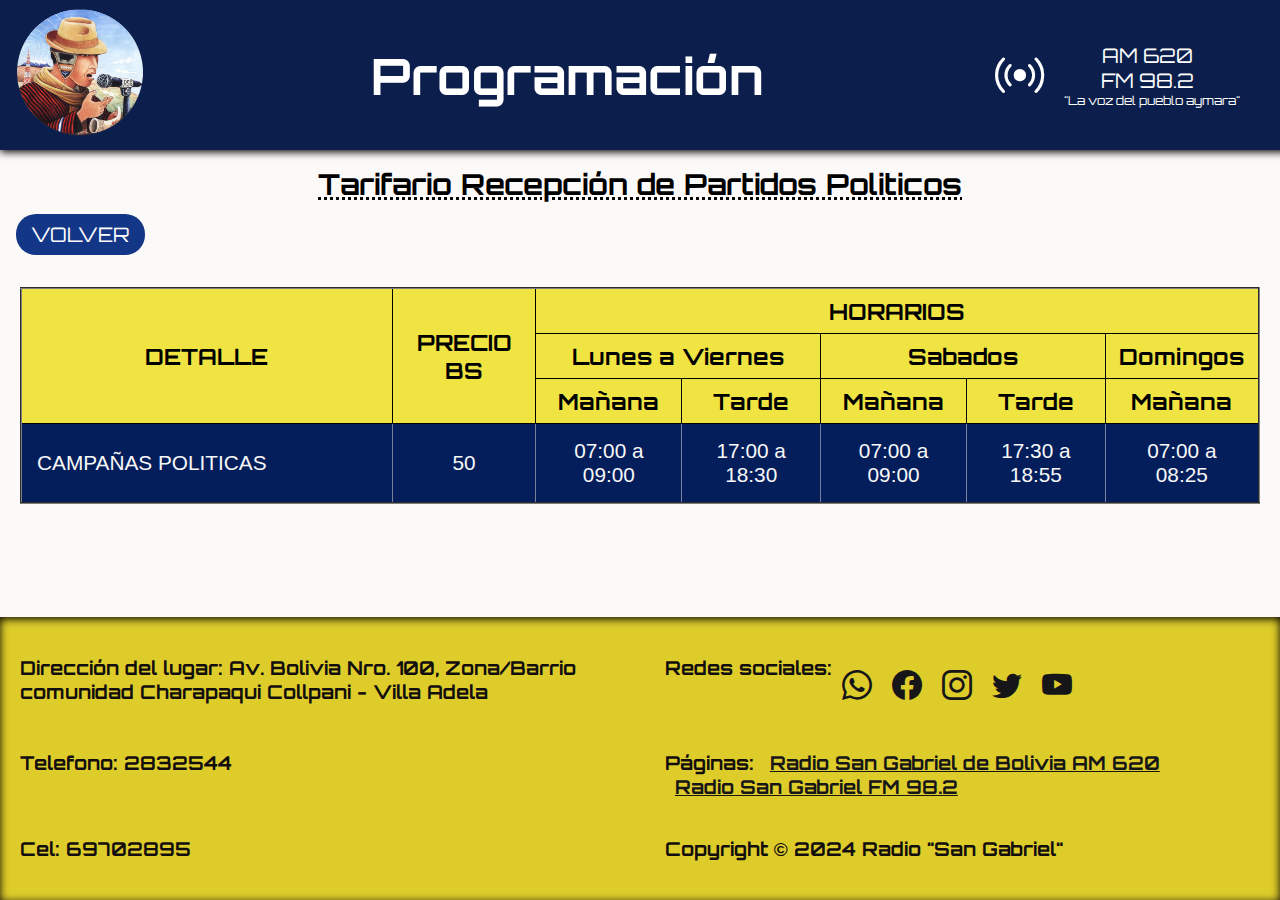
<file: PartidosPoliticos.html>
<!DOCTYPE html>
<html lang="es">
<head>
    <meta charset="UTF-8">
    <meta name="viewport" content="width=device-width, initial-scale=1.0">
    <link rel="preconnect" href="https://fonts.googleapis.com">
    <link rel="preconnect" href="https://fonts.gstatic.com" crossorigin>
    <link href="https://fonts.googleapis.com/css2?family=Orbitron:wght@400..900&display=swap" rel="stylesheet">
    <link rel="stylesheet" href="https://cdn.jsdelivr.net/npm/bootstrap-icons@1.11.3/font/bootstrap-icons.min.css">
    <link rel="stylesheet" href="estilos.css">
    <link rel="icon" href="Imagenes/Logo-fabicon.jpg">
    <title>Partidos Politicos</title>
</head>

<body class="bodyTabla">
    <div>
      <header>
        <div class="logo">
            <img src="./Imagenes/logo1.png" alt="Logo de la radio">
        </div>
        <div class="title">
            <h1>Programación</h1>
        </div>
        <div class="radio">

            <div class="icon-radio">
            <span><i class="bi bi-broadcast"></i></span>
            </div>

            <div class="texto">
            <span class="frequency">AM 620</span>
            <span class="frequency">FM 98.2</span>
            <span class="slogan">"La voz del pueblo aymara"</span>
            </div>
        </div>
      </header>

    <h2>Tarifario Recepción de Partidos Politicos</h2>

    <div class="btn-volver">
            <a href="./index.html">VOLVER</a>
        </div>
    <div class="tabla-container">
        <table border="2" class="Tabla">
            <thead>
              <tr>
                <td rowspan="3" class="columnDetalle">DETALLE</td>
                <td rowspan="3">PRECIO BS</td>
                <td colspan="6">HORARIOS</td>
              </tr>
        
              <tr>
                <td colspan="2">Lunes a Viernes</td>
                <td colspan="2">Sabados</td>
                <td colspan="2">Domingos</td>
              </tr>
        
              <tr>
                <td>Mañana</td>
                <td>Tarde</td>
                <td>Mañana</td>
                <td>Tarde</td>
                <td>Mañana</td>
              </tr>
            </thead>
        
            <tbody>
              <tr>
                <td class="align-left">CAMPAÑAS POLITICAS</td>
                <td>50</td>
                <td>07:00 a 09:00</td>
                <td>17:00 a 18:30</td>
                <td>07:00 a 09:00</td>
                <td>17:30 a 18:55</td>
                <td>07:00 a 08:25</td>
              </tr>
        
            </tbody>
          </table>
        
    </div>
    </div>

    <footer>
      <p>Dirección del lugar: Av. Bolivia Nro. 100, Zona/Barrio comunidad Charapaqui Collpani - Villa Adela</p> 
      <p>Redes sociales:
          <a href="https://wa.link/ujf9wk"><i class="bi bi-whatsapp"></i></a>
          <a href="https://www.facebook.com/radiosangabrieldebolivia"><i class="bi bi-facebook"></i></a>
          <a href="https://www.instagram.com/radiosangabrielbolivia2/"><i class="bi bi-instagram"></i></a>
          <a href="https://twitter.com/RadioSanGabrie1"><i class="bi bi-twitter"></i></a>
          <a href="https://www.youtube.com/@RadioSanGabrielBolivia"><i class="bi bi-youtube"></i></a>
      </p>    
      <p>Telefono: 2832544</p>  
      <p>Páginas:
          <a href="https://www.radiosangabriel.org.bo/radio_vivo.php" target="_blank">Radio San Gabriel de Bolivia AM 620</a><br>
          <a href="https://www.radiosangabriel.org.bo/radiofm_vivo.php" target="_blank">Radio San Gabriel FM 98.2</a>
      </p>       
      <p>Cel: 69702895</p>      
      <p class="nombre_radio">Copyright &copy; 2024 Radio "San Gabriel"</p>
      
    </footer>

</body>
</html>
</file>
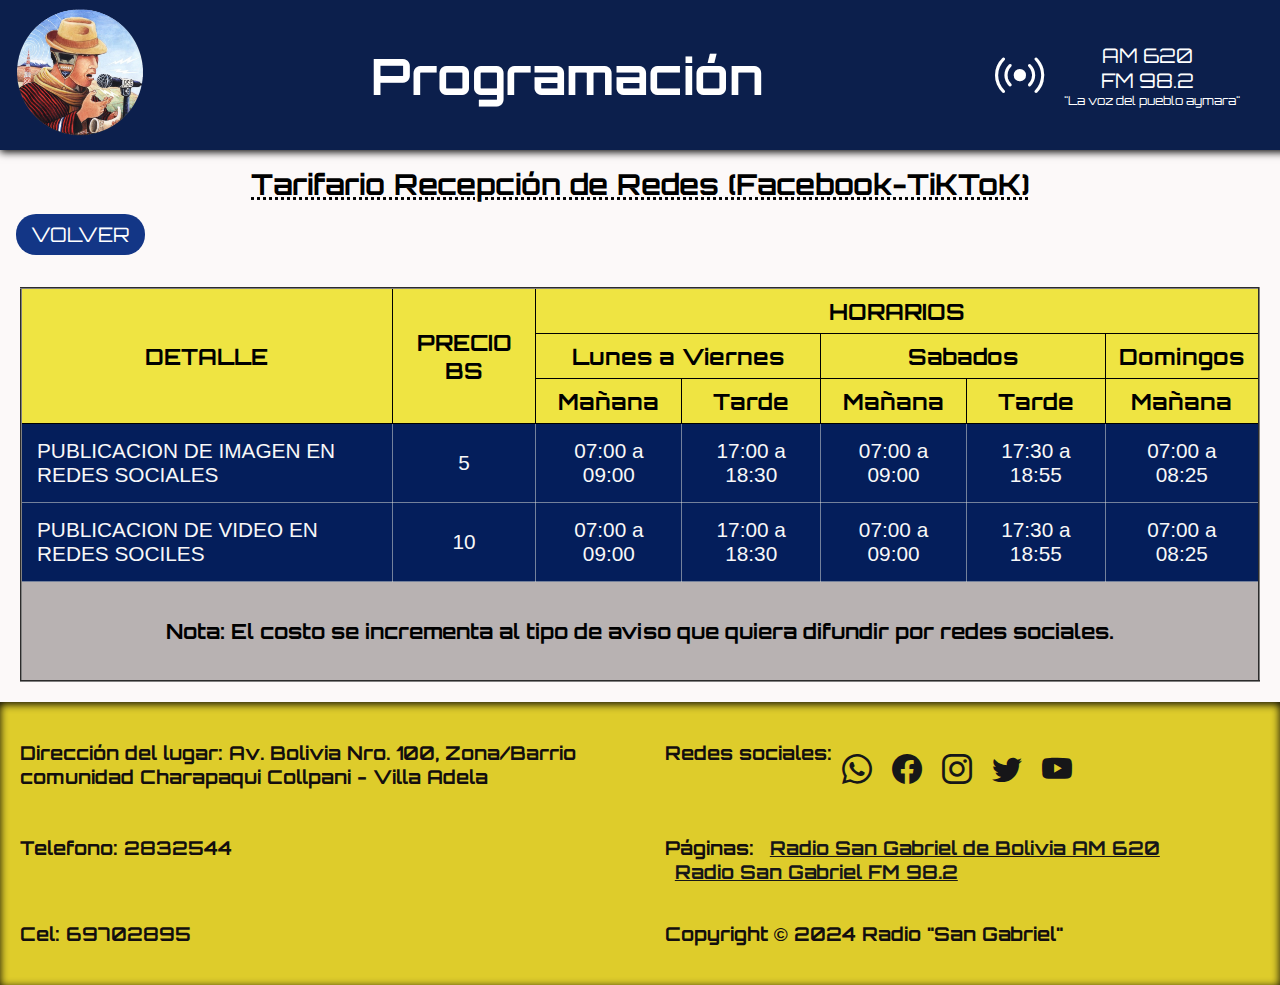
<file: Redes.html>
<!DOCTYPE html>
<html lang="es">
<head>
    <meta charset="UTF-8">
    <meta name="viewport" content="width=device-width, initial-scale=1.0">
    <link rel="preconnect" href="https://fonts.googleapis.com">
    <link rel="preconnect" href="https://fonts.gstatic.com" crossorigin>
    <link href="https://fonts.googleapis.com/css2?family=Orbitron:wght@400..900&display=swap" rel="stylesheet">
    <link rel="stylesheet" href="https://cdn.jsdelivr.net/npm/bootstrap-icons@1.11.3/font/bootstrap-icons.min.css">
    <link rel="stylesheet" href="estilos.css">
    <link rel="icon" href="Imagenes/Logo-fabicon.jpg">
    <title>Redes (Facebook-TiKToK)</title>
</head>

<body class="bodyTabla">
    <div>
      <header>
        <div class="logo">
            <img src="./Imagenes/logo1.png" alt="Logo de la radio">
        </div>
        <div class="title">
            <h1>Programación</h1>
        </div>
        <div class="radio">

            <div class="icon-radio">
            <span><i class="bi bi-broadcast"></i></span>
            </div>

            <div class="texto">
            <span class="frequency">AM 620</span>
            <span class="frequency">FM 98.2</span>
            <span class="slogan">"La voz del pueblo aymara"</span>
            </div>
        </div>
      </header>

    <h2>Tarifario Recepción de Redes (Facebook-TiKToK)</h2>

        <div class="btn-volver">
            <a href="./index.html">VOLVER</a>
        </div>
    <div class="tabla-container">
        <table border="2" class="Tabla">
            <thead>
              <tr>
                <td rowspan="3" class="columnDetalle">DETALLE</td>
                <td rowspan="3">PRECIO BS</td>
                <td colspan="6">HORARIOS</td>
              </tr>
        
              <tr>
                <td colspan="2">Lunes a Viernes</td>
                <td colspan="2">Sabados</td>
                <td colspan="2">Domingos</td>
              </tr>
        
              <tr>
                <td>Mañana</td>
                <td>Tarde</td>
                <td>Mañana</td>
                <td>Tarde</td>
                <td>Mañana</td>
              </tr>
            </thead>
        
            <tbody>
              <tr>
                <td class="align-left">PUBLICACION DE IMAGEN EN REDES SOCIALES</td>
                <td>5</td>
                <td>07:00 a 09:00</td>
                <td>17:00 a 18:30</td>
                <td>07:00 a 09:00</td>
                <td>17:30 a 18:55</td>
                <td>07:00 a 08:25</td>
              </tr>
              <tr>
                <td class="align-left">PUBLICACION DE VIDEO EN REDES SOCILES</td>
                <td>10</td>
                <td>07:00 a 09:00</td>
                <td>17:00 a 18:30</td>
                <td>07:00 a 09:00</td>
                <td>17:30 a 18:55</td>
                <td>07:00 a 08:25</td>
              </tr>

              <tr id="columna">
                <td colspan="7" class="Nota"> <p> Nota: El costo se incrementa al tipo de aviso que quiera difundir por redes sociales. </p></td>
              </tr>

            </tbody>
          </table>

    </div>
    </div>

    <footer>
      <p>Dirección del lugar: Av. Bolivia Nro. 100, Zona/Barrio comunidad Charapaqui Collpani - Villa Adela</p> 
      <p>Redes sociales:
          <a href="https://wa.link/ujf9wk"><i class="bi bi-whatsapp"></i></a>
          <a href="https://www.facebook.com/radiosangabrieldebolivia"><i class="bi bi-facebook"></i></a>
          <a href="https://www.instagram.com/radiosangabrielbolivia2/"><i class="bi bi-instagram"></i></a>
          <a href="https://twitter.com/RadioSanGabrie1"><i class="bi bi-twitter"></i></a>
          <a href="https://www.youtube.com/@RadioSanGabrielBolivia"><i class="bi bi-youtube"></i></a>
      </p>    
      <p>Telefono: 2832544</p>  
      <p>Páginas:
          <a href="https://www.radiosangabriel.org.bo/radio_vivo.php" target="_blank">Radio San Gabriel de Bolivia AM 620</a><br>
          <a href="https://www.radiosangabriel.org.bo/radiofm_vivo.php" target="_blank">Radio San Gabriel FM 98.2</a>
      </p>       
      <p>Cel: 69702895</p>      
      <p class="nombre_radio">Copyright &copy; 2024 Radio "San Gabriel"</p>

    </footer>

</body>
</html>
</file>
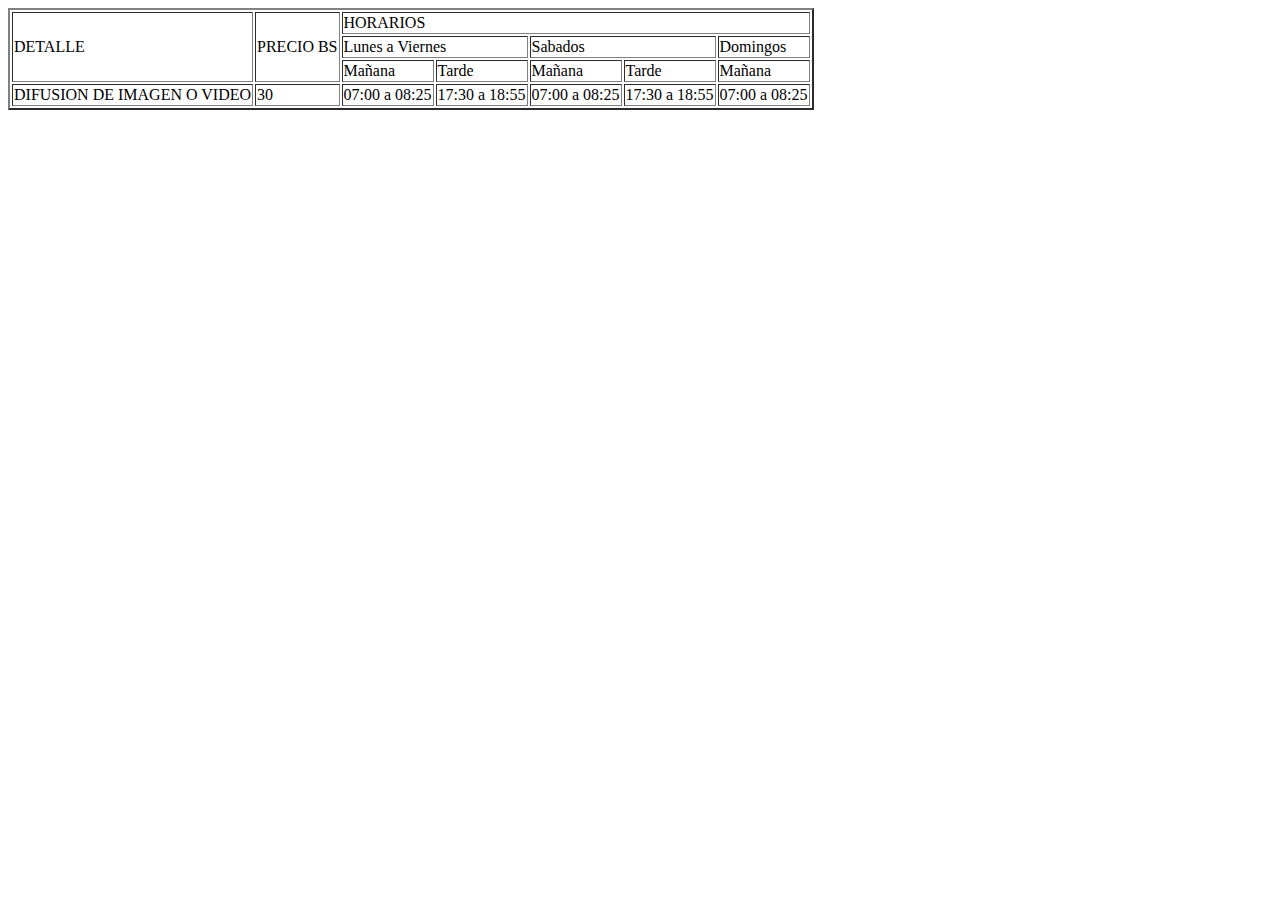
<file: tabla.html>
<!DOCTYPE html>
<html lang="en">
<head>
    <meta charset="UTF-8">
    <meta name="viewport" content="width=device-width, initial-scale=1.0">
    <title>Document</title>
</head>
<body>
  <table border="2" class="Tabla">
    <thead>
      <tr>
        <td rowspan="3" class="columnDetalle">DETALLE</td>
        <td rowspan="3">PRECIO BS</td>
        <td colspan="6">HORARIOS</td>
      </tr>

      <tr>
        <td colspan="2">Lunes a Viernes</td>
        <td colspan="2">Sabados</td>
        <td colspan="2">Domingos</td>
      </tr>

      <tr>
        <td>Mañana</td>
        <td>Tarde</td>
        <td>Mañana</td>
        <td>Tarde</td>
        <td>Mañana</td>
      </tr>
    </thead>

    <tbody>
      <tr>
        <td class="align-left">DIFUSION DE IMAGEN O VIDEO</td>
        <td>30</td>
        <td>07:00 a 08:25</td>
        <td>17:30 a 18:55</td>
        <td>07:00 a 08:25</td>
        <td>17:30 a 18:55</td>
        <td>07:00 a 08:25</td>
      </tr>

    </tbody>
  </table>

</body>
</html>
</file>
<file: estilos.css>
/* estilos para el body*/
body {
  background-color: rgba(251, 245, 245, 0.637);
  margin: 0;
  padding: 0;
}
.bodyTabla {
  display: flex;
  flex-direction: column;
  justify-content: space-between;
  min-height: 100vh;
}
h2 {
  text-align: center;
  margin-top: 300px;
  font-size: 30px;
  text-decoration: underline dotted;
  margin-bottom: 30px;
  font-family: "Orbitron", sans-serif;
}

header {
  box-shadow: 0 2px 8px 0 #000;
  background-color: #0c1f4c;
  color: #fff;
  padding: 10px 20px;
  display: flex;
  justify-content: space-between;
  align-items: center;
  font-family: "Orbitron", sans-serif;
  width: 100%;
  left: 0;
  top: 0;
}
.title {
  flex: 1;
  text-align: center;
  font-size: 40px;
}

.radio {
  display: flex;
  align-items: center;
  margin-right: 40px;
}

.icon-radio {
  font-weight: bold;
  font-size: 40px;
  margin-right: 20px;
}

.texto {
  display: flex;
  flex-direction: column;
  margin-right: 20px;
  text-align: center;
}

.frequency {
  margin-right: 10px;
}
.slogan {
  text-align: center;
  font-size: 12px;
}

.botones {
  display: flex;
  flex-direction: column;
  align-items: center;
  margin-bottom: 90px;
}

.botones button {
  background-color: #0c3255;
  box-shadow: 0 8px 6px 0 #000;
  color: rgba(248, 248, 248, 0.879);
  padding: 10px 20px;
  margin-bottom: 10px;
  border: none;
  border-radius: 10px;
  width: 400px;
  font-size: 20px;
  font-weight: bold;
  margin-top: 5px;
}

.botones button:hover {
  transition: 0.3s ease;
  background-color: #eac447;
  color: black;
  border: none;
  border-radius: 5px;
  scale:1.05;
  font-weight: bold;
  cursor: pointer;
  -webkit-transition: 0.3s ease;
  -moz-transition: 0.3s ease;
  -ms-transition: 0.3s ease;
  -o-transition: 0.3s ease;
}

footer {
  box-shadow: inset 0 2px 8px 0 #000;
  background-color: #dcc91ff1;
  display: flex;
  flex-wrap: wrap;
  justify-content: space-between;
  padding: 20px;
  font-family: "Orbitron", sans-serif;
  font-weight: bold;
}

footer p {
  width: 48%;
  color: rgb(19, 14, 14);
  font-size: 10px;
}

footer a {
  margin-right: 10px;
  text-decoration: underline;
  color: rgb(22, 22, 24);
  margin: 10px;
  
}

footer a:hover {
  text-decoration: underline;
  color: rgb(22, 35, 214);
}

footer i {
  font-size: 30px;
}

.btn-volver {
  margin-bottom: 2rem;
  font-family: "Orbitron", sans-serif;
}
.btn-volver a {
  background-color: #133686;
  color: #fff;
  width: auto;
  padding: 15px;
  margin-top: 5px;
  text-decoration: none;
  border-radius: 20px;
}
.btn-volver a:hover {
  background-color: #03223e;
  color: white;
  width: auto;
  padding: 10px;
  margin-top: 5px;
  text-decoration: none;
}

.tabla-container {
  margin: 50px;
}

table {
  width: 100%;
  border-collapse: collapse;
  border-radius: 10px;
  font-family: "Montserrat Alternates", sans-serif;
}

.tabla th,
.tabla td {
  display: flex;
  justify-content: center;
  text-align: center;
  padding: 10px;
}
td {
  text-align: center;
  border: 2px solid rgba(8, 8, 12, 0.2);
}
.columnDetalle {
  width: 30%;
}

.align-left {
  text-align: left;
}

thead td {
  background-color: #efe442;
  color: #fff;
  padding: 15px;
  font-weight: bold;
  border: 1px solid black;
  color: #000;
  font-size: 1.1rem;
  font-family: "Orbitron", sans-serif;
}

tbody td {
  background-color: #041e5b;
  padding: 15px;
  border: 1px solid rgba(228, 228, 220, 0.5);
  color: rgba(248, 248, 248);
  font-size: 1.1rem;
  font-family: "Montserrat", sans-serif;
}

/* .Nota{
  display: flex;
  background-color: rgb(184, 178, 178);
  color:black;
  border:2px solid black;
  justify-content: center;
 
  font-size: 18px;
  font-weight: bold;
  margin-bottom: 40px;
  margin-top: 20px;
}

.Nota tr td{
  background-color:rgb(184, 178, 178);
  color: #000;
  border:1px solid rgb(184, 178, 178);
  padding: 5px;
  font-family: "Orbitron", sans-serif;
} */

/* tbody.Nota{
    background-color: rgb(184, 178, 178);
    color:black;
    border:2px solid black;
    box-shadow: 0 8px 4px 0 #000;
    font-size: 18px;
    font-weight: bold;
  }  */
  
  #columna tr{
    border:4px solid red;
  } 

  #columna td{
    background-color:rgb(184, 178, 178);
    font-family: "Orbitron", sans-serif;
    color: black;
    font-weight: bold;
  }

/* Estilos para celular */
@media only screen and (min-width: 0px) {
  .logo {
    width: 50px !important;
    transform: scale(1);
  }
  header img {
    object-fit: contain;
    width: 100%;
    height: 10vh !important;
    margin-right: 0px;
  }

  header h1 {
    font-size: 16px;
  }

  header .texto {
    display: none;
    font-size: 8px !important;
  }
  header .icon-radio {
    font-size: 20px !important;
  }

  h2 {
    margin: 20px;
    margin-top:1rem;
    font-size: 20px;
  }

  .botones button {
    width: 250px;
  }

  .btn-volver {
    margin: 1rem 0px;
    margin-left: 1rem;
    padding-bottom: 20px;
    position: static;
  }
  .btn-volver a {
    font-size: 12px;
    background-color: #133686;
    color: #fff;
    width: auto;
    text-decoration: none;
    padding: 8px 15px;
  }
  .btn-volver a:hover {
    background-color: #03223e;
    color: white;
    scale: 1.05;
    text-decoration: none;
    cursor: pointer;
  }

  .tabla-container {
    margin: 20px;
    overflow-x: auto;
  }
  .tabla th,
  .tabla td {
    padding: 4px;
  }

  thead td {
    padding: 8px;
    font-size: 1rem;
  }

  tbody td {
    background-color: #041e5b;
    padding: 15px;
    border: 1px solid rgba(228, 228, 220, 0.5);
    color: rgba(248, 248, 248);
    font-size: 1.1rem;
    font-family: "Montserrat", sans-serif;
  }
  footer p {
    font-size: 10px;
  }

  footer p:nth-child(2) {
    display: flex;
    flex-wrap: wrap;
  }

  
}

/* Estilos para celular */
@media only screen and (min-width: 430px) {
  .logo {
    width: 50px !important;
    transform: scale(1);
  }
  header img {
    object-fit: contain;
    width: 100%;
    height: 10vh !important;
    margin-right: 0px;
  }

  header h1 {
    font-size: 20px;
  }

  header .texto {
    display: none;
    font-size: 8px !important;
  }
  header .icon-radio {
    font-size: 25px !important;
  }

  h2 {
    margin: 20px;
    margin-top:1rem;
    font-size: 20px;
  }

  .botones button {
    width: 300px;
  }

  .btn-volver {
    margin: 1rem 0px;
    margin-left: 1rem;
    padding-bottom: 20px;
    position: static;
  }
  .btn-volver a {
    font-size: 12px;
    background-color: #133686;
    color: #fff;
    width: auto;
    text-decoration: none;
    padding: 8px 15px;
  }
  .btn-volver a:hover {
    background-color: #03223e;
    color: white;
    scale: 1.05;
    text-decoration: none;
    cursor: pointer;
  }

  .tabla-container {
    margin: 20px;
    overflow-x: auto;
  }
  .tabla th,
  .tabla td {
    padding: 4px;
  }

  thead td {
    padding: 8px;
    font-size: 1rem;
  }

  tbody td {
    background-color: #041e5b;
    padding: 15px;
    border: 1px solid rgba(228, 228, 220, 0.5);
    color: rgba(248, 248, 248);
    font-size: 1.1rem;
    font-family: "Montserrat", sans-serif;
  }
  footer p {
    font-size: 13px;
  }
  footer p:nth-child(2) {
    display: flex;
    flex-wrap: wrap;
  }
}
  
/* Estilos para celular */
@media only screen and (min-width: 768px) {
  .logo {
    width: 60px !important;
    transform: scale(1);
  }
  header img {
    object-fit: contain;
    width: 100%;
    height: 10vh !important;
    margin-right: 0px;
  }

  header h1 {
    font-size: 30px;
  }

  header .texto {
    font-size: 10px !important;
  }
  header .icon-radio {
    font-size: 39px !important;
  }

  h2 {
    margin: 20px;
    margin-top:1rem;
    font-size: 20px;
  }

  .botones button {
    width: 400px;
  }

  .btn-volver {
    margin: 1rem 0px;
    margin-left: 1rem;
    padding-bottom: 20px;
    position: static;
  }
  .btn-volver a {
    font-size: 12px;
    background-color: #133686;
    color: #fff;
    width: auto;
    text-decoration: none;
    padding: 8px 15px;
  }
  .btn-volver a:hover {
    background-color: #03223e;
    color: white;
    scale: 1.05;
    text-decoration: none;
    cursor: pointer;
  }

  .tabla-container {
    margin: 20px;
    overflow-x: auto;
  }
  .tabla th,
  .tabla td {
    padding: 4px;
  }

  thead td {
    padding: 8px;
    font-size: 1rem;
  }

  tbody td {
    background-color: #041e5b;
    padding: 15px;
    border: 1px solid rgba(228, 228, 220, 0.5);
    color: rgba(248, 248, 248);
    font-size: 1.1rem;
    font-family: "Montserrat", sans-serif;
  }
  footer p {
    font-size: 13px;
  }

  footer p:nth-child(2) {
    display: flex;
    flex-wrap: wrap;
  }
}
/* Estilos para celular */
@media only screen and (min-width: 1050px) {
  .logo {
    width: 60px !important;
    transform: scale(1.3);
  }
  header img {
    object-fit: contain;
    width: 100%;
    height: 10vh !important;
    margin-right: 0px;
  }

  header h1 {
    font-size: 30px;
  }

  header .texto {
    display: flex;
    font-size: 10px !important;
  }
  header .icon-radio {
    font-size: 39px !important;
  }

  h2 {
    margin: 20px;
    margin-top:1rem;
    font-size: 20px;
  }

  .botones button {
    width: 500px;
    font-size: 1.6rem;
  }

  .btn-volver {
    margin: 1rem 0px;
    margin-left: 1rem;
    padding-bottom: 20px;
    position: static;
  }
  .btn-volver a {
    font-size: 20px;
    background-color: #133686;
    color: #fff;
    width: auto;
    text-decoration: none;
    padding: 8px 15px;
  }
  .btn-volver a:hover {
    background-color: #03223e;
    color: white;
    scale: 1.05;
    text-decoration: none;
    cursor: pointer;
  }

  .tabla-container {
    margin: 20px;
    overflow-x: auto;
  }
  .tabla th,
  .tabla td {
    padding: 4px;
  }


  thead td {
    padding: 8px;
    font-size: 1.2rem;
  }

  tbody td {
    background-color: #041e5b;
    padding: 15px;
    border: 1px solid rgba(228, 228, 220, 0.5);
    color: rgba(248, 248, 248);
    font-size: 1.2rem;
    font-family: "Montserrat", sans-serif;
  }
  footer p {
    font-size: 19px;
  }
  footer p:nth-child(2) {
    display: flex;
    flex-wrap: wrap;
  }
}
/* Estilos para celular */
@media only screen and (min-width: 1060px) {
  .logo {
    width: 120px !important;
    transform: scale(1.4);
  }
  header img {
    object-fit: contain;
    width: 100%;
    height: 10vh !important;
    margin-right: 0px;
  }

  header h1 {
    font-size: 50px;
  }

  header .texto {
    font-size: 20px !important;
  }
  header .icon-radio {
    font-size: 49px !important;
  }

  h2 {
    margin: 20px;
    margin-top:1rem;
    font-size: 29px;
  }

  .botones button {
    width: 500px;
    font-size: 1.6rem;
  }

  .btn-volver {
    margin: 1rem 0px;
    margin-left: 1rem;
    padding-bottom: 20px;
    position: static;
  }
  .btn-volver a {
    font-size: 20px;
    background-color: #133686;
    color: #fff;
    width: auto;
    text-decoration: none;
    padding: 8px 15px;
  }
  .btn-volver a:hover {
    background-color: #03223e;
    color: white;
    scale: 1.05;
    text-decoration: none;
    cursor: pointer;
  }

  .tabla-container {
    margin: 20px;
    overflow-x: auto;
  }
  .tabla th,
  .tabla td {
    padding: 4px;
  }


  thead td {
    padding: 8px;
    font-size: 1.4rem;
  }

  tbody td {
    background-color: #041e5b;
    padding: 15px;
    border: 1px solid rgba(228, 228, 220, 0.5);
    color: rgba(248, 248, 248);
    font-size: 1.3rem!important;
    font-family: "Montserrat", sans-serif;
  }
  footer p {
    font-size: 19px;
  }
  footer p:nth-child(2) {
    display: flex;
    flex-wrap: wrap;
  }
}
</file>
